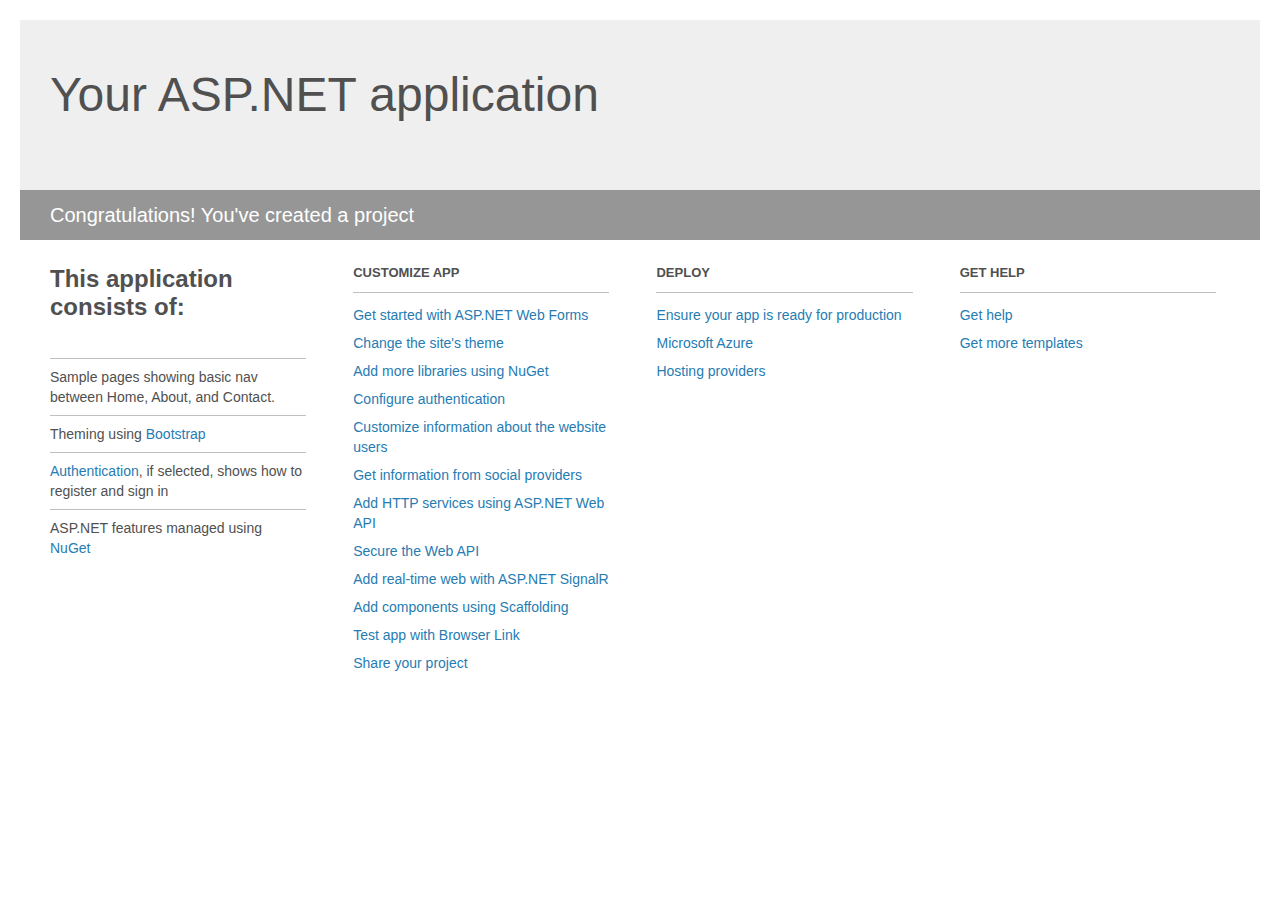
<file: MTWIN/Project_Readme.html>
﻿<!DOCTYPE html>
<html lang="en">
<head>
    <meta charset="utf-8" />
    <title>Your ASP.NET application</title>
    <style>
        body {
            background: #fff;
            color: #505050;
            font: 14px 'Segoe UI', tahoma, arial, helvetica, sans-serif;
            margin: 20px;
            padding: 0;
        }

        #header {
            background: #efefef;
            padding: 0;
        }

        h1 {
            font-size: 48px;
            font-weight: normal;
            margin: 0;
            padding: 0 30px;
            line-height: 150px;
        }

        p {
            font-size: 20px;
            color: #fff;
            background: #969696;
            padding: 0 30px;
            line-height: 50px;
        }

        #main {
            padding: 5px 30px;
        }

        .section {
            width: 21.7%;
            float: left;
            margin: 0 0 0 4%;
        }

            .section h2 {
                font-size: 13px;
                text-transform: uppercase;
                margin: 0;
                border-bottom: 1px solid silver;
                padding-bottom: 12px;
                margin-bottom: 8px;
            }

            .section.first {
                margin-left: 0;
            }

                .section.first h2 {
                    font-size: 24px;
                    text-transform: none;
                    margin-bottom: 25px;
                    border: none;
                }

                .section.first li {
                    border-top: 1px solid silver;
                    padding: 8px 0;
                }

            .section.last {
                margin-right: 0;
            }

        ul {
            list-style: none;
            padding: 0;
            margin: 0;
            line-height: 20px;
        }

        li {
            padding: 4px 0;
        }

        a {
            color: #267cb2;
            text-decoration: none;
        }

            a:hover {
                text-decoration: underline;
            }
    </style>
</head>
<body>

    <div id="header">
        <h1>Your ASP.NET application</h1>
        <p>Congratulations! You've created a project</p>
    </div>

    <div id="main">
        <div class="section first">
            <h2>This application consists of:</h2>
            <ul>
                <li>Sample pages showing basic nav between Home, About, and Contact.</li>
                <li>Theming using <a href="http://go.microsoft.com/fwlink/?LinkID=320754">Bootstrap</a></li>
                <li><a href="http://go.microsoft.com/fwlink/?LinkID=320755">Authentication</a>, if selected, shows how to register and sign in</li>
                <li>ASP.NET features managed using <a href="http://go.microsoft.com/fwlink/?LinkID=320775">NuGet</a></li>
            </ul>
        </div>

        <div class="section">
            <h2>Customize app</h2>
            <ul>
                <li><a href="http://go.microsoft.com/fwlink/?LinkID=320774">Get started with ASP.NET Web Forms</a></li>
                <li><a href="http://go.microsoft.com/fwlink/?LinkID=320758">Change the site's theme</a></li>
                <li><a href="http://go.microsoft.com/fwlink/?LinkID=320759">Add more libraries using NuGet</a></li>
                <li><a href="http://go.microsoft.com/fwlink/?LinkID=320776">Configure authentication</a></li>
                <li><a href="http://go.microsoft.com/fwlink/?LinkID=320761">Customize information about the website users</a></li>
                <li><a href="http://go.microsoft.com/fwlink/?LinkID=320762">Get information from social providers</a></li>
                <li><a href="http://go.microsoft.com/fwlink/?LinkID=320763">Add HTTP services using ASP.NET Web API</a></li>
                <li><a href="http://go.microsoft.com/fwlink/?LinkID=320764">Secure the Web API</a></li>
                <li><a href="http://go.microsoft.com/fwlink/?LinkID=320765">Add real-time web with ASP.NET SignalR</a></li>
                <li><a href="http://go.microsoft.com/fwlink/?LinkID=320766">Add components using Scaffolding</a></li>
                <li><a href="http://go.microsoft.com/fwlink/?LinkID=320767">Test app with Browser Link</a></li>
                <li><a href="http://go.microsoft.com/fwlink/?LinkID=320768">Share your project</a></li>
            </ul>
        </div>

        <div class="section">
            <h2>Deploy</h2>
            <ul>
                <li><a href="http://go.microsoft.com/fwlink/?LinkID=320769">Ensure your app is ready for production</a></li>
                <li><a href="http://go.microsoft.com/fwlink/?LinkID=320770">Microsoft Azure</a></li>
                <li><a href="http://go.microsoft.com/fwlink/?LinkID=320771">Hosting providers</a></li>
            </ul>
        </div>

        <div class="section last">
            <h2>Get help</h2>
            <ul>
                <li><a href="http://go.microsoft.com/fwlink/?LinkID=320772">Get help</a></li>
                <li><a href="http://go.microsoft.com/fwlink/?LinkID=320773">Get more templates</a></li>
            </ul>
        </div>
    </div>
</body>
</html>
</file>
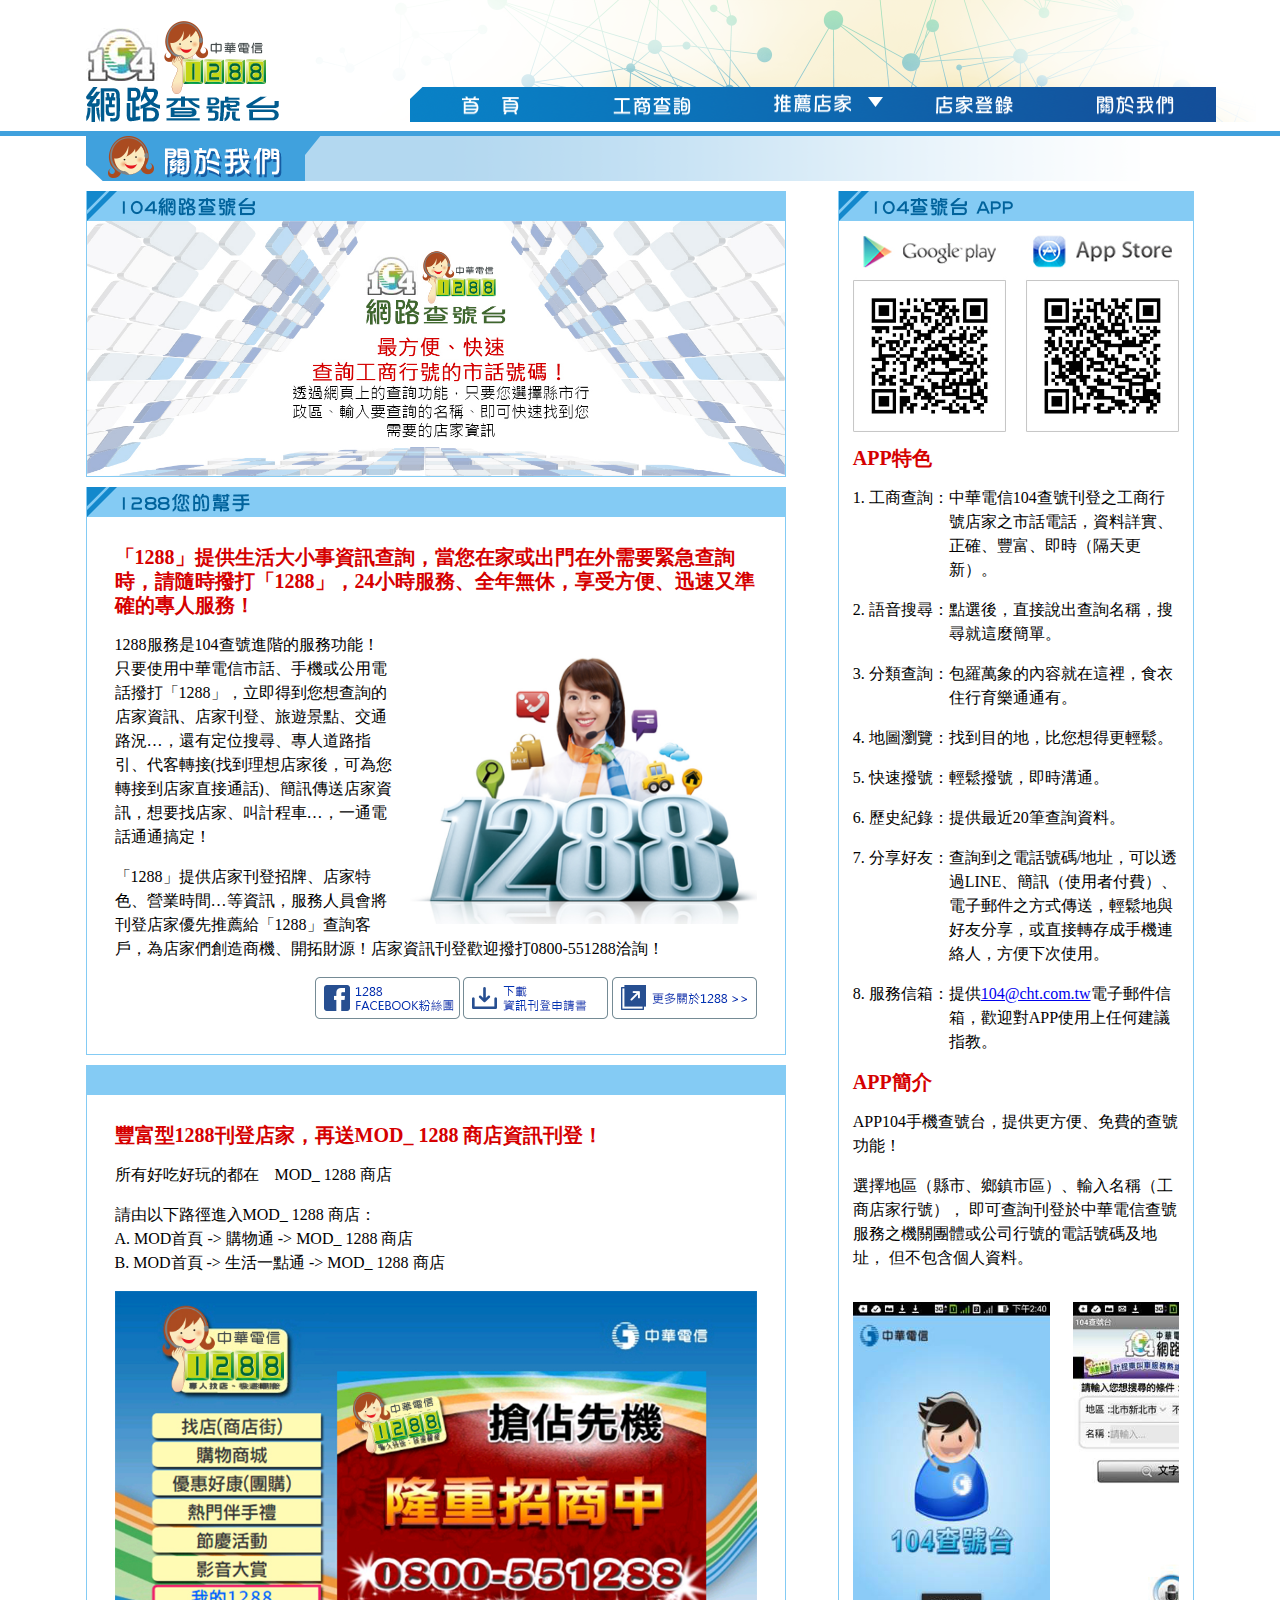
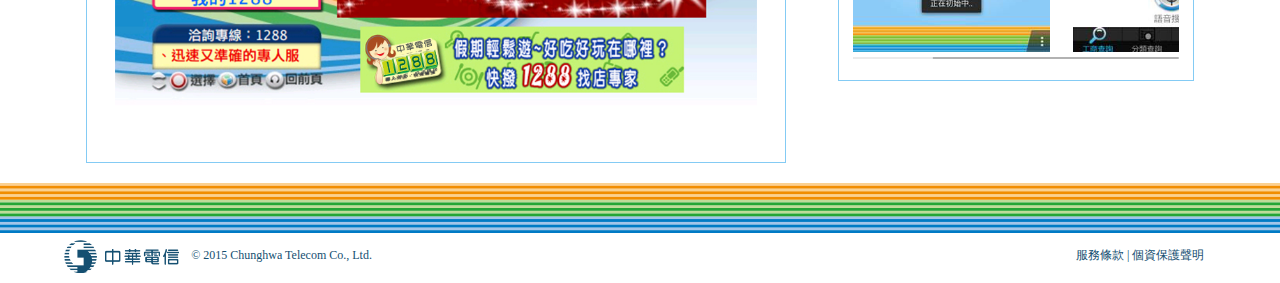
<file: 104_150526/html/about.htm>
<!doctype html>
<!--[if lt IE 7]> <html class="ie6 oldie"> <![endif]-->
<!--[if IE 7]>    <html class="ie7 oldie"> <![endif]-->
<!--[if IE 8]>    <html class="ie8 oldie"> <![endif]-->
<!--[if gt IE 8]><!--> <html class="">
<!--<![endif]-->
<head>
<meta charset="utf-8">
<meta name="viewport" content="width=device-width, initial-scale=1">
<title>關於我們 | 104網路查號台</title>
<link href="css/boilerplate.css" rel="stylesheet" type="text/css">
<link href="css/style.css" rel="stylesheet" type="text/css">
<!-- 
To learn more about the conditional comments around the html tags at the top of the file:
paulirish.com/2008/conditional-stylesheets-vs-css-hacks-answer-neither/

Do the following if you're using your customized build of modernizr (http://www.modernizr.com/):
* insert the link to your js here
* remove the link below to the html5shiv
* add the "no-js" class to the html tags at the top
* you can also remove the link to respond.min.js if you included the MQ Polyfill in your modernizr build 
-->
<!--[if lt IE 9]>
<script src="http://html5shiv.googlecode.com/svn/trunk/html5.js"></script>
<![endif]-->
<script src="js/respond.min.js"></script>
<script src="js/jquery-1.11.3.min.js"></script>
<link href="css/jquery.mCustomScrollbar.css" rel="stylesheet" type="text/css">
</head>
<body>
<div id="header" class="clearfix">
	<div class="header">
    	<div class="logo"><a href="index.htm"><img src="images/common/logo-104.png" alt="logo"/></a>
    <!--這是版面 Div 標籤「logo」的內容--></div>
    <!--這是版面 Div 標籤「header」的內容--></div>
<!--這是版面 Div 標籤「header」的內容--></div>
<div id="mainMenu" class="clearfix ">
	<div class="mainMenu">
    <div class="menuSwitch"><a href="#">主選單<i>icon</i></a></div>
	<ul id="menu">
        <li class="menu1"><a href="index.htm">首頁</a></li>
        <li class="menu2"><a href="query.htm">工商查詢</a></li>
        <li class="menu3"><p>推薦店家</p>
        	<ul>
            	<li><a href="store_list.htm">美食餐飲</a></li>
                <li><a href="store_list.htm">休閒購物</a></li>
                <li><a href="store_list.htm">居家生活</a></li>
                <li><a href="store_list.htm">藝文工商</a></li>
                <li><a href="store_list.htm">計程車行</a></li>
            </ul>
        </li>
        <li class="menu4"><a href="register.htm">店家登錄</a></li>
        <li class="menu5"><a href="about.htm">關於我們</a></li>
        <li class="menu6"><a href="rules.htm">服務條款</a></li>
        <li class="menu7"><a href="privacy.htm">個資保護聲明</a></li>
    </ul>
    <!--這是版面 Div 標籤「mainMenu」的內容--></div>
<!--這是版面 Div 標籤「mainMenu」的內容--></div>
	<div class="gridContainer clearfix">
      <h1 class="head about">關於我們</h1>
   	  <div class="container">
       	<div class="aboutBlock right">
       	  <div class="head app">104查號台 APP<!--這是版面 Div 標籤「head」的內容--></div>
                <div class="content">
               	  <img src="images/about/QRcode.jpg" alt=""/>
                  <h1>APP特色</h1>
                  <div class="listStyle1">
                  	<p>1. 工商查詢：中華電信104查號刊登之工商行號店家之市話電話，資料詳實、正確、豐富、即時（隔天更新）。</p>
                    <p>2. 語音搜尋：點選後，直接說出查詢名稱，搜尋就這麼簡單。</p>
                    <p>3. 分類查詢：包羅萬象的內容就在這裡，食衣住行育樂通通有。</p>
                    <p>4. 地圖瀏覽：找到目的地，比您想得更輕鬆。</p>
                    <p>5. 快速撥號：輕鬆撥號，即時溝通。</p>
                    <p>6. 歷史紀錄：提供最近20筆查詢資料。</p>
                    <p>7. 分享好友：查詢到之電話號碼/地址，可以透過LINE、簡訊（使用者付費）、電子郵件之方式傳送，輕鬆地與好友分享，或直接轉存成手機連絡人，方便下次使用。</p>
                    <p>8. 服務信箱：提供<a href="mailto:104@cht.com.tw">104@cht.com.tw</a>電子郵件信箱，歡迎對APP使用上任何建議指教。</p>
                  </div>
                  <h1>APP簡介</h1>
                  <p>APP104手機查號台，提供更方便、免費的查號功能！</p>
                  <p>選擇地區（縣市、鄉鎮市區）、輸入名稱（工商店家行號）， 即可查詢刊登於中華電信查號服務之機關團體或公司行號的電話號碼及地址， 但不包含個人資料。</p>
                  <div id="appPicBox" data-mcs-axis="x">
                  	<p><img src="images/about/App104Func-01.jpg" alt=""/></p>
                    <p><img src="images/about/App104Func-02.jpg" alt=""/></p>
                    <p><img src="images/about/App104Func-15.jpg" alt=""/></p>
                    <p><img src="images/about/App104Func-18.jpg" alt=""/></p>
                    <p><img src="images/about/App104Func-24.jpg" alt=""/></p>
                    <p><img src="images/about/App104Func-30.jpg" alt=""/></p>
                    
                  <!--這是版面 Div 標籤的內容--></div>
                  <!--這是版面 Div 標籤「content」的內容--></div>
        <!--這是版面 Div 標籤「aboutBlock」的內容--></div>
        
        <div class="aboutBlock">
       	  <div class="head h104">104網路查號台<!--這是版面 Div 標籤「head」的內容--></div>
               	  <img src="images/about/image_104.jpg" alt=""/>
        <!--這是版面 Div 標籤「aboutBlock」的內容--></div>
        
        <div class="aboutBlock">
       	  <div class="head h1288">1288您的幫手<!--這是版面 Div 標籤「head」的內容--></div>
                <div class="content">
               	  
                  <h1 class="first">「1288」提供生活大小事資訊查詢，當您在家或出門在外需要緊急查詢時，請隨時撥打「1288」，24小時服務、全年無休，享受方便、迅速又準確的專人服務！</h1>
                  <p><img src="images/about/image_1288.jpg" alt="" class="imgPos1"/>1288服務是104查號進階的服務功能！只要使用中華電信市話、手機或公用電話撥打「1288」，立即得到您想查詢的店家資訊、店家刊登、旅遊景點、交通路況…，還有定位搜尋、專人道路指引、代客轉接(找到理想店家後，可為您轉接到店家直接通話)、簡訊傳送店家資訊，想要找店家、叫計程車…，一通電話通通搞定！</p>
                  <p>「1288」提供店家刊登招牌、店家特色、營業時間…等資訊，服務人員會將刊登店家優先推薦給「1288」查詢客戶，為店家們創造商機、開拓財源！店家資訊刊登歡迎撥打0800-551288洽詢！</p>
</p>
                  <div class="links_1288">
                  	<ul>
                    	<li class="btn_fb"><a href="https://www.facebook.com/cht1288" target="_blank">1288 FACEBOOK粉絲團</a></li>
                        <li class="btn_download"><a href="http://www.cht.com.tw/personal/upload/files/1288apply-1040202.pdf" target="_blank">下載資訊刊登申請書</a></li>
                        <li class="btn_1288"><a href="http://www.cht.com.tw/personal/1288.html" target="_blank">更多關於1288 &gt;&gt;</a></li>
                    </ul>
                  </div>
                  <div class="clear"></div>
                  <!--這是版面 Div 標籤「content」的內容--></div>
        <!--這是版面 Div 標籤「aboutBlock」的內容--></div>
        
        <div class="aboutBlock">
       	  <div class="head mod">MOD_ 1288 商店<!--這是版面 Div 標籤「head」的內容--></div>
          <div class="content">
               	  
                  <h1 class="first">豐富型1288刊登店家，再送MOD_ 1288 商店資訊刊登！</h1>
                  <p>所有好吃好玩的都在　MOD_ 1288 商店</p>
            <p>請由以下路徑進入MOD_ 1288 商店： <br>
                  A. MOD首頁 -&gt; 購物通 -&gt; MOD_ 1288 商店<br>
            B. MOD首頁 -&gt; 生活一點通 -&gt; MOD_ 1288 商店</p>
            <p style="text-align:center">
       	    <img src="images/about/image_mod.jpg" alt=""/> </p>
            <!--這是版面 Div 標籤「content」的內容--></div>
        <!--這是版面 Div 標籤「aboutBlock」的內容--></div>
        
        <div class="clear"></div>
        <!--這是版面 Div 標籤「container」的內容--></div>
	</div>
<div id="footer" class="fluid ">
  <div class="footer">
    	<div class="links"><a href="rules.htm">服務條款</a> | <a href="privacy.htm">個資保護聲明</a>
        <!--這是版面 Div 標籤「links」的內容--></div>
        <div class="logo"><a href="#" target="_blank"><img src="images/common/logo-cht.png" alt=""/></a>
   	  	<!--這是版面 Div 標籤「logo」的內容--></div>
   		<div class="copy">&copy; 2015 Chunghwa Telecom Co., Ltd.<!--這是版面 Div 標籤「copy」的內容--></div>

        <div class="clear"></div>
  <!--這是版面 Div 標籤「footer」的內容--></div>
<!--這是版面 Div 標籤「footer」的內容--></div>

<script src="js/jquery-ui.js"></script>
<script src="js/menu.js"></script>
<script src="js/jquery.mCustomScrollbar.concat.min.js"></script>
<script>
    (function($){
        $(window).load(function(){
            $("#appPicBox").mCustomScrollbar({
				axis: "x",
				autoExpandScrollbar:true,
				advanced:{autoExpandHorizontalScroll:true}
				});
        });
    })(jQuery);
</script>
</body>
</html>
</file>
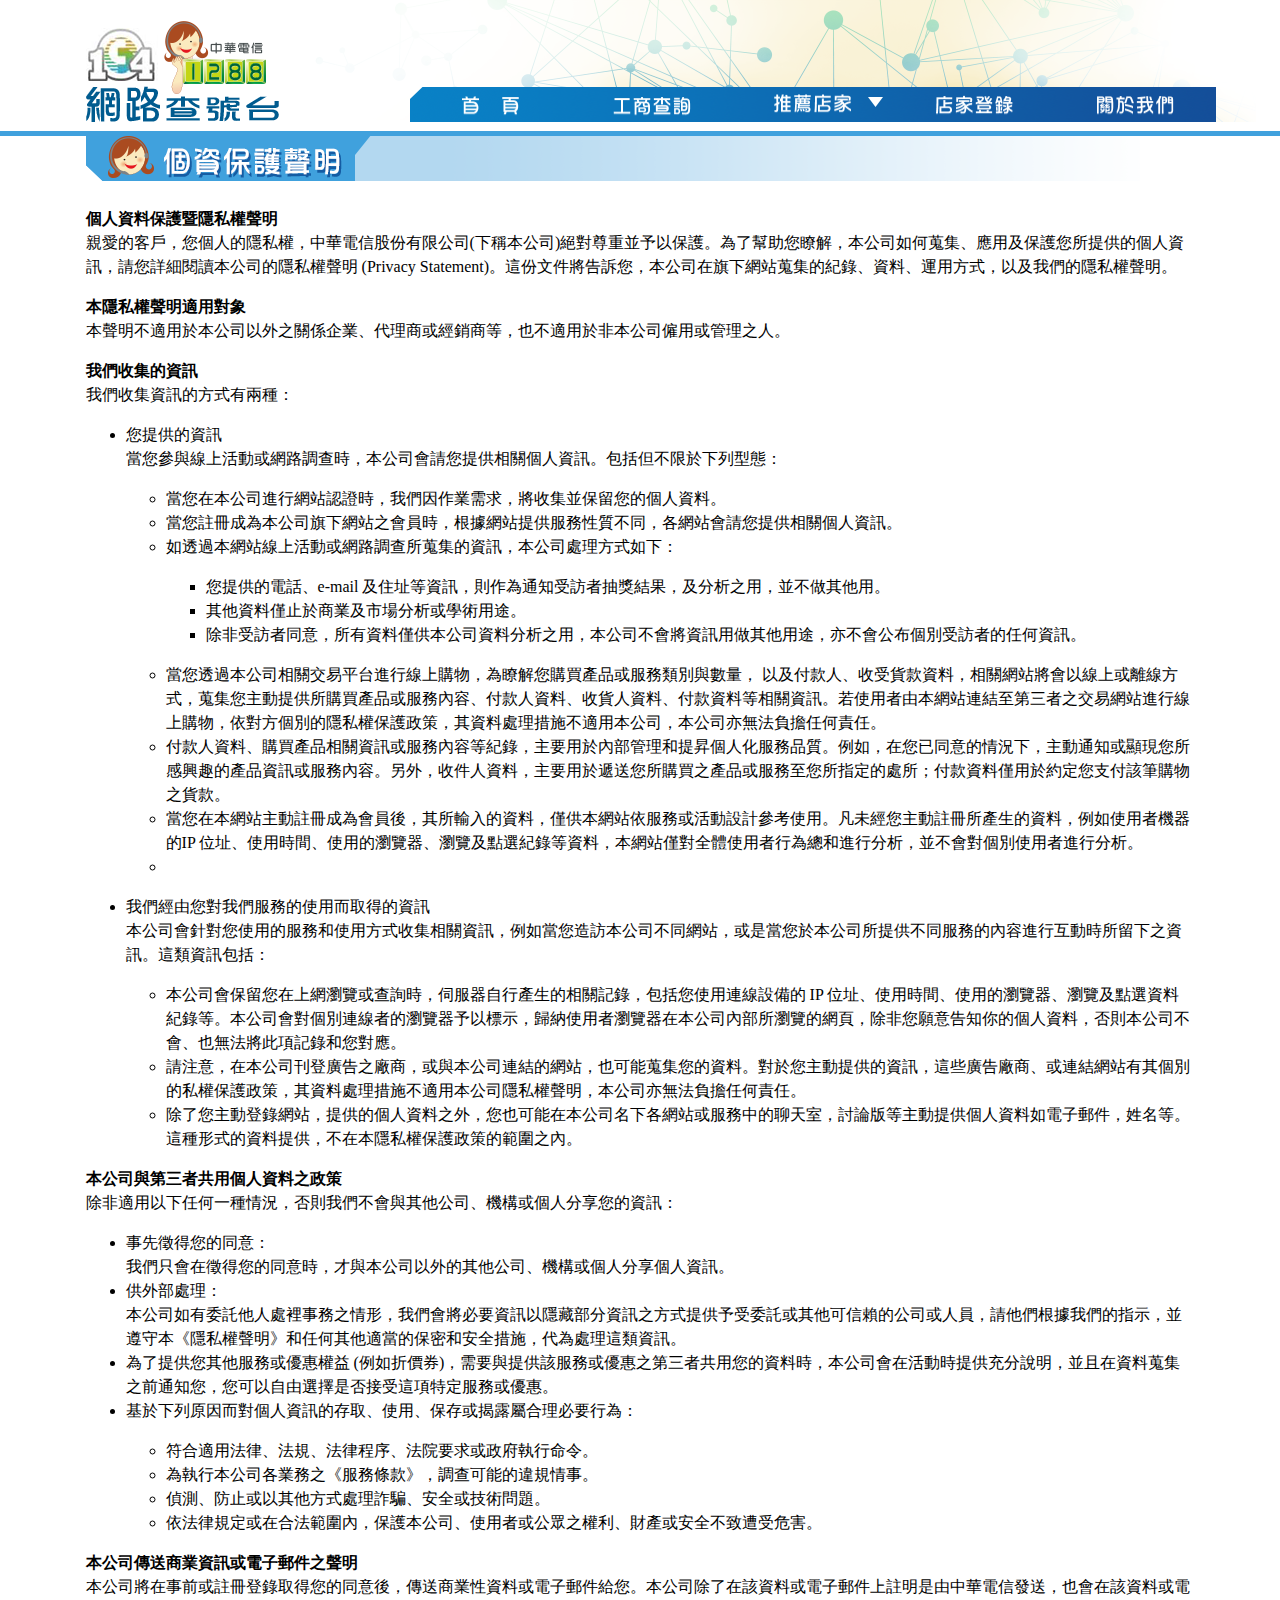
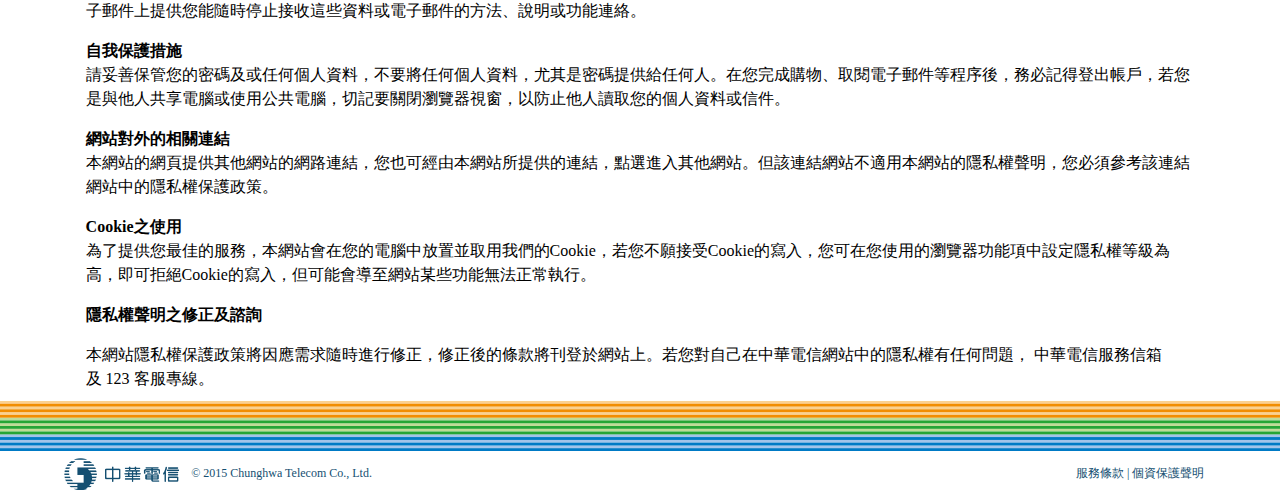
<file: 104_150526/html/privacy.htm>
<!doctype html>
<!--[if lt IE 7]> <html class="ie6 oldie"> <![endif]-->
<!--[if IE 7]>    <html class="ie7 oldie"> <![endif]-->
<!--[if IE 8]>    <html class="ie8 oldie"> <![endif]-->
<!--[if gt IE 8]><!--> <html class="">
<!--<![endif]-->
<head>
<meta charset="utf-8">
<meta name="viewport" content="width=device-width, initial-scale=1">
<title>個資保護聲明 | 104網路查號台</title>
<link href="css/boilerplate.css" rel="stylesheet" type="text/css">
<link href="css/style.css" rel="stylesheet" type="text/css">
<!-- 
To learn more about the conditional comments around the html tags at the top of the file:
paulirish.com/2008/conditional-stylesheets-vs-css-hacks-answer-neither/

Do the following if you're using your customized build of modernizr (http://www.modernizr.com/):
* insert the link to your js here
* remove the link below to the html5shiv
* add the "no-js" class to the html tags at the top
* you can also remove the link to respond.min.js if you included the MQ Polyfill in your modernizr build 
-->
<!--[if lt IE 9]>
<script src="http://html5shiv.googlecode.com/svn/trunk/html5.js"></script>
<![endif]-->
<script src="js/respond.min.js"></script>
<script src="js/jquery-1.11.3.min.js"></script>
</head>
<body>
<div id="header" class="clearfix">
	<div class="header">
    	<div class="logo"><a href="index.htm"><img src="images/common/logo-104.png" alt="logo"/></a>
    <!--這是版面 Div 標籤「logo」的內容--></div>
    <!--這是版面 Div 標籤「header」的內容--></div>
<!--這是版面 Div 標籤「header」的內容--></div>
<div id="mainMenu" class="clearfix ">
	<div class="mainMenu">
    <div class="menuSwitch"><a href="#">主選單<i>icon</i></a></div>
	<ul id="menu">
        <li class="menu1"><a href="index.htm">首頁</a></li>
        <li class="menu2"><a href="query.htm">工商查詢</a></li>
        <li class="menu3"><p>推薦店家</p>
        	<ul>
            	<li><a href="store_list.htm">美食餐飲</a></li>
                <li><a href="store_list.htm">休閒購物</a></li>
                <li><a href="store_list.htm">居家生活</a></li>
                <li><a href="store_list.htm">藝文工商</a></li>
                <li><a href="store_list.htm">計程車行</a></li>
            </ul>
        </li>
        <li class="menu4"><a href="register.htm">店家登錄</a></li>
        <li class="menu5"><a href="about.htm">關於我們</a></li>
        <li class="menu6"><a href="rules.htm">服務條款</a></li>
        <li class="menu7"><a href="privacy.htm">個資保護聲明</a></li>
    </ul>
    <!--這是版面 Div 標籤「mainMenu」的內容--></div>
<!--這是版面 Div 標籤「mainMenu」的內容--></div>
	<div class="gridContainer clearfix">
      <h1 class="head privacy">個資保護聲明</h1>
   	  <div class="container">
       	<p><strong>個人資料保護暨隱私權聲明</strong><strong> </strong><br>
       	  親愛的客戶，您個人的隱私權，中華電信股份有限公司(下稱本公司)絕對尊重並予以保護。為了幫助您瞭解，本公司如何蒐集、應用及保護您所提供的個人資訊，請您詳細閱讀本公司的隱私權聲明 (Privacy Statement)。這份文件將告訴您，本公司在旗下網站蒐集的紀錄、資料、運用方式，以及我們的隱私權聲明。 </p>
        <p><strong>本隱私權聲明適用對象</strong><strong> </strong><br>
          本聲明不適用於本公司以外之關係企業、代理商或經銷商等，也不適用於非本公司僱用或管理之人。 </p>
        <p><strong>我們收集的資訊</strong><strong> </strong><br>
          我們收集資訊的方式有兩種： </p>
        <ul>
          <li>您提供的資訊&nbsp;<br>
            當您參與線上活動或網路調查時，本公司會請您提供相關個人資訊。包括但不限於下列型態： </li>
          <ul>
            <li>當您在本公司進行網站認證時，我們因作業需求，將收集並保留您的個人資料。 </li>
            <li>當您註冊成為本公司旗下網站之會員時，根據網站提供服務性質不同，各網站會請您提供相關個人資訊。 </li>
            <li>如透過本網站線上活動或網路調查所蒐集的資訊，本公司處理方式如下： </li>
            <ul>
              <li>您提供的電話、e-mail 及住址等資訊，則作為通知受訪者抽獎結果，及分析之用，並不做其他用。 </li>
              <li>其他資料僅止於商業及市場分析或學術用途。 </li>
              <li>除非受訪者同意，所有資料僅供本公司資料分析之用，本公司不會將資訊用做其他用途，亦不會公布個別受訪者的任何資訊。 </li>
            </ul>
            <li>當您透過本公司相關交易平台進行線上購物，為瞭解您購買產品或服務類別與數量， 以及付款人、收受貨款資料，相關網站將會以線上或離線方式，蒐集您主動提供所購買產品或服務內容、付款人資料、收貨人資料、付款資料等相關資訊。若使用者由本網站連結至第三者之交易網站進行線上購物，依對方個別的隱私權保護政策，其資料處理措施不適用本公司，本公司亦無法負擔任何責任。 </li>
            <li>付款人資料、購買產品相關資訊或服務內容等紀錄，主要用於內部管理和提昇個人化服務品質。例如，在您已同意的情況下，主動通知或顯現您所感興趣的產品資訊或服務內容。另外，收件人資料，主要用於遞送您所購買之產品或服務至您所指定的處所；付款資料僅用於約定您支付該筆購物之貨款。 </li>
            <li>當您在本網站主動註冊成為會員後，其所輸入的資料，僅供本網站依服務或活動設計參考使用。凡未經您主動註冊所產生的資料，例如使用者機器的IP 位址、使用時間、使用的瀏覽器、瀏覽及點選紀錄等資料，本網站僅對全體使用者行為總和進行分析，並不會對個別使用者進行分析。 </li>
            <li>&nbsp;</li>
          </ul>
          <li>我們經由您對我們服務的使用而取得的資訊&nbsp;<br>
            本公司會針對您使用的服務和使用方式收集相關資訊，例如當您造訪本公司不同網站，或是當您於本公司所提供不同服務的內容進行互動時所留下之資訊。這類資訊包括： </li>
          <ul>
            <li>本公司會保留您在上網瀏覽或查詢時，伺服器自行產生的相關記錄，包括您使用連線設備的 IP 位址、使用時間、使用的瀏覽器、瀏覽及點選資料紀錄等。本公司會對個別連線者的瀏覽器予以標示，歸納使用者瀏覽器在本公司內部所瀏覽的網頁，除非您願意告知你的個人資料，否則本公司不會、也無法將此項記錄和您對應。 </li>
            <li>請注意，在本公司刊登廣告之廠商，或與本公司連結的網站，也可能蒐集您的資料。對於您主動提供的資訊，這些廣告廠商、或連結網站有其個別的私權保護政策，其資料處理措施不適用本公司隱私權聲明，本公司亦無法負擔任何責任。 </li>
            <li>除了您主動登錄網站，提供的個人資料之外，您也可能在本公司名下各網站或服務中的聊天室，討論版等主動提供個人資料如電子郵件，姓名等。這種形式的資料提供，不在本隱私權保護政策的範圍之內。 </li>
          </ul>
        </ul>
        <p><strong>本公司與第三者共用個人資料之政策</strong><strong> </strong><br>
          除非適用以下任何一種情況，否則我們不會與其他公司、機構或個人分享您的資訊： </p>
        <ul>
          <li>事先徵得您的同意：<br>
            我們只會在徵得您的同意時，才與本公司以外的其他公司、機構或個人分享個人資訊。 </li>
          <li>供外部處理：<br>
            本公司如有委託他人處裡事務之情形，我們會將必要資訊以隱藏部分資訊之方式提供予受委託或其他可信賴的公司或人員，請他們根據我們的指示，並遵守本《隱私權聲明》和任何其他適當的保密和安全措施，代為處理這類資訊。 </li>
          <li>為了提供您其他服務或優惠權益 (例如折價券)，需要與提供該服務或優惠之第三者共用您的資料時，本公司會在活動時提供充分說明，並且在資料蒐集之前通知您，您可以自由選擇是否接受這項特定服務或優惠。 </li>
          <li>基於下列原因而對個人資訊的存取、使用、保存或揭露屬合理必要行為： </li>
          <ul>
            <li>符合適用法律、法規、法律程序、法院要求或政府執行命令。 </li>
            <li>為執行本公司各業務之《服務條款》，調查可能的違規情事。 </li>
            <li>偵測、防止或以其他方式處理詐騙、安全或技術問題。 </li>
            <li>依法律規定或在合法範圍內，保護本公司、使用者或公眾之權利、財產或安全不致遭受危害。 </li>
          </ul>
        </ul>
        <p><strong>本公司傳送商業資訊或電子郵件之聲明</strong><strong> </strong><br>
          本公司將在事前或註冊登錄取得您的同意後，傳送商業性資料或電子郵件給您。本公司除了在該資料或電子郵件上註明是由中華電信發送，也會在該資料或電子郵件上提供您能隨時停止接收這些資料或電子郵件的方法、說明或功能連絡。 </p>
        <p><strong>自我保護措施</strong><strong> </strong><br>
          請妥善保管您的密碼及或任何個人資料，不要將任何個人資料，尤其是密碼提供給任何人。在您完成購物、取閱電子郵件等程序後，務必記得登出帳戶，若您是與他人共享電腦或使用公共電腦，切記要關閉瀏覽器視窗，以防止他人讀取您的個人資料或信件。 </p>
        <p><strong>網站對外的相關連結</strong><strong> </strong><br>
          本網站的網頁提供其他網站的網路連結，您也可經由本網站所提供的連結，點選進入其他網站。但該連結網站不適用本網站的隱私權聲明，您必須參考該連結網站中的隱私權保護政策。 </p>
        <p><strong>Cookie</strong><strong>之使用</strong><strong> </strong><br>
          為了提供您最佳的服務，本網站會在您的電腦中放置並取用我們的Cookie，若您不願接受Cookie的寫入，您可在您使用的瀏覽器功能項中設定隱私權等級為高，即可拒絕Cookie的寫入，但可能會導至網站某些功能無法正常執行。 </p>
        <p><strong>隱私權聲明之修正及諮詢</strong><strong> </strong></p>
本網站隱私權保護政策將因應需求隨時進行修正，修正後的條款將刊登於網站上。若您對自己在中華電信網站中的隱私權有任何問題，&nbsp;中華電信服務信箱及&nbsp;123 客服專線。
        
<div class="clear"></div>
        <!--這是版面 Div 標籤「container」的內容--></div>
	</div>
<div id="footer" class="fluid ">
  <div class="footer">
    	<div class="links"><a href="rules.htm">服務條款</a> | <a href="privacy.htm">個資保護聲明</a>
        <!--這是版面 Div 標籤「links」的內容--></div>
        <div class="logo"><a href="#" target="_blank"><img src="images/common/logo-cht.png" alt=""/></a>
   	  	<!--這是版面 Div 標籤「logo」的內容--></div>
   		<div class="copy">&copy; 2015 Chunghwa Telecom Co., Ltd.<!--這是版面 Div 標籤「copy」的內容--></div>

        <div class="clear"></div>
  <!--這是版面 Div 標籤「footer」的內容--></div>
<!--這是版面 Div 標籤「footer」的內容--></div>

<script src="js/jquery-ui.js"></script>
<script src="js/menu.js"></script>
</body>
</html>
</file>
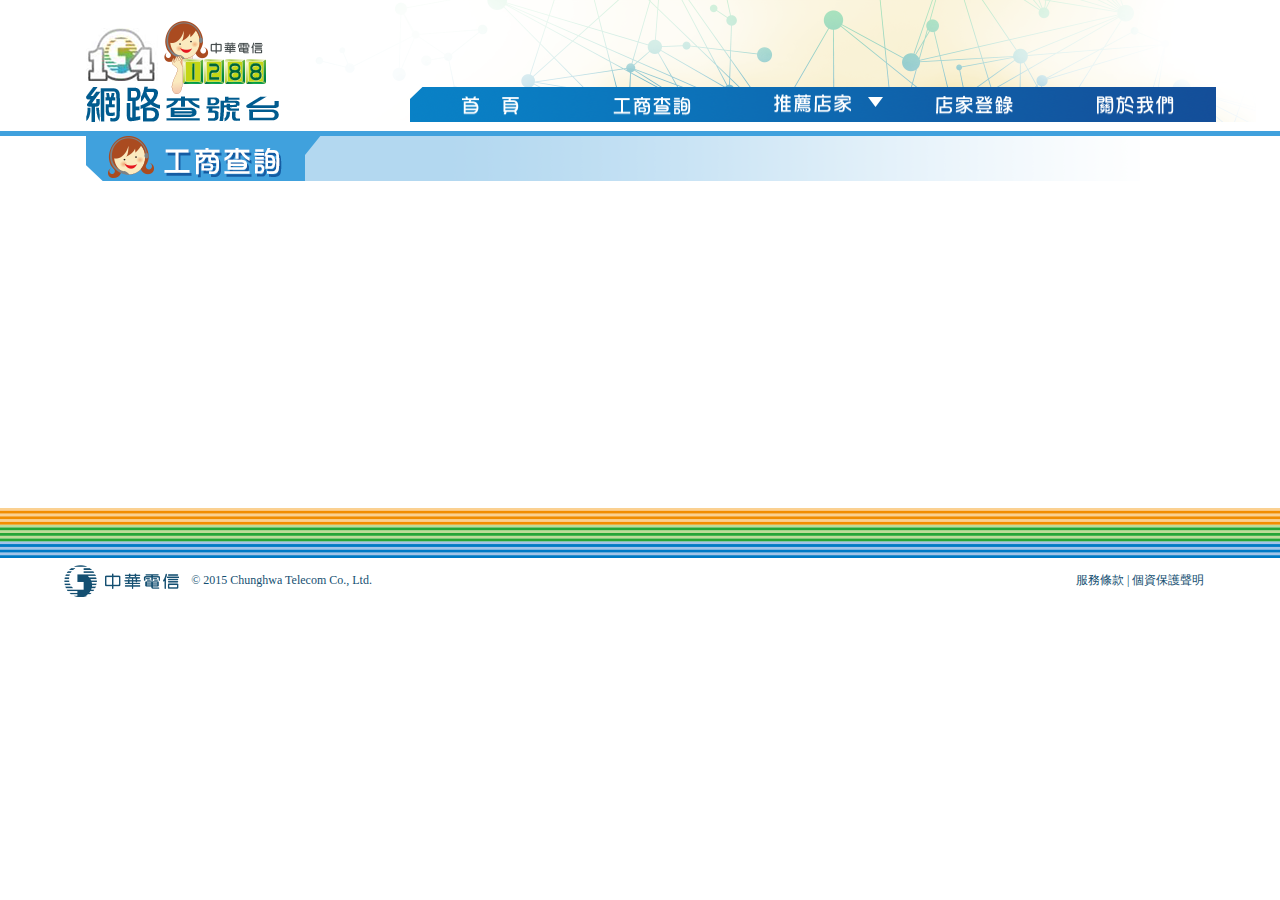
<file: 104_150526/html/query.htm>
<!doctype html>
<!--[if lt IE 7]> <html class="ie6 oldie"> <![endif]-->
<!--[if IE 7]>    <html class="ie7 oldie"> <![endif]-->
<!--[if IE 8]>    <html class="ie8 oldie"> <![endif]-->
<!--[if gt IE 8]><!--> <html class="">
<!--<![endif]-->
<head>
<meta charset="utf-8">
<meta name="viewport" content="width=device-width, initial-scale=1">
<title>工商查詢 | 104網路查號台</title>
<link href="css/boilerplate.css" rel="stylesheet" type="text/css">
<link href="css/style.css" rel="stylesheet" type="text/css">
<!-- 
To learn more about the conditional comments around the html tags at the top of the file:
paulirish.com/2008/conditional-stylesheets-vs-css-hacks-answer-neither/

Do the following if you're using your customized build of modernizr (http://www.modernizr.com/):
* insert the link to your js here
* remove the link below to the html5shiv
* add the "no-js" class to the html tags at the top
* you can also remove the link to respond.min.js if you included the MQ Polyfill in your modernizr build 
-->
<!--[if lt IE 9]>
<script src="http://html5shiv.googlecode.com/svn/trunk/html5.js"></script>
<![endif]-->
<script src="js/respond.min.js"></script>
<script src="js/jquery-1.11.3.min.js"></script>
<link href="css/jquery.mCustomScrollbar.css" rel="stylesheet" type="text/css">
</head>
<body>
<div id="header" class="clearfix">
	<div class="header">
    	<div class="logo"><a href="index.htm"><img src="images/common/logo-104.png" alt="logo"/></a>
    <!--這是版面 Div 標籤「logo」的內容--></div>
    <!--這是版面 Div 標籤「header」的內容--></div>
<!--這是版面 Div 標籤「header」的內容--></div>
<div id="mainMenu" class="clearfix ">
	<div class="mainMenu">
    <div class="menuSwitch"><a href="#">主選單<i>icon</i></a></div>
	<ul id="menu">
        <li class="menu1"><a href="index.htm">首頁</a></li>
        <li class="menu2"><a href="query.htm">工商查詢</a></li>
        <li class="menu3"><p>推薦店家</p>
        	<ul>
            	<li><a href="store_list.htm">美食餐飲</a></li>
                <li><a href="store_list.htm">休閒購物</a></li>
                <li><a href="store_list.htm">居家生活</a></li>
                <li><a href="store_list.htm">藝文工商</a></li>
                <li><a href="store_list.htm">計程車行</a></li>
            </ul>
        </li>
        <li class="menu4"><a href="register.htm">店家登錄</a></li>
        <li class="menu5"><a href="about.htm">關於我們</a></li>
        <li class="menu6"><a href="rules.htm">服務條款</a></li>
        <li class="menu7"><a href="privacy.htm">個資保護聲明</a></li>
    </ul>
    <!--這是版面 Div 標籤「mainMenu」的內容--></div>
<!--這是版面 Div 標籤「mainMenu」的內容--></div>
	<div class="gridContainer clearfix">
      <h1 class="head query">工商查詢</h1>
   	  <div class="container">
       	
        <iframe allowtransparency="true" frameborder="0" marginheight="0" marginwidth="0" style="width:100%; height:300px;" src="http://104.cht.com.tw/WebAP/Query.aspx"></iframe>
        
        <div class="clear"></div>
        <!--這是版面 Div 標籤「container」的內容--></div>
	</div>
<div id="footer" class="fluid ">
  <div class="footer">
    	<div class="links"><a href="rules.htm">服務條款</a> | <a href="privacy.htm">個資保護聲明</a>
        <!--這是版面 Div 標籤「links」的內容--></div>
        <div class="logo"><a href="#" target="_blank"><img src="images/common/logo-cht.png" alt=""/></a>
   	  	<!--這是版面 Div 標籤「logo」的內容--></div>
   		<div class="copy">&copy; 2015 Chunghwa Telecom Co., Ltd.<!--這是版面 Div 標籤「copy」的內容--></div>

        <div class="clear"></div>
  <!--這是版面 Div 標籤「footer」的內容--></div>
<!--這是版面 Div 標籤「footer」的內容--></div>

<script src="js/jquery-ui.js"></script>
<script src="js/menu.js"></script>
<script src="js/jquery.mCustomScrollbar.concat.min.js"></script>
<script>
    (function($){
        $(window).load(function(){
            $("#appPicBox").mCustomScrollbar({
				axis: "x",
				autoExpandScrollbar:true,
				advanced:{autoExpandHorizontalScroll:true}
				});
        });
    })(jQuery);
</script>
</body>
</html>
</file>
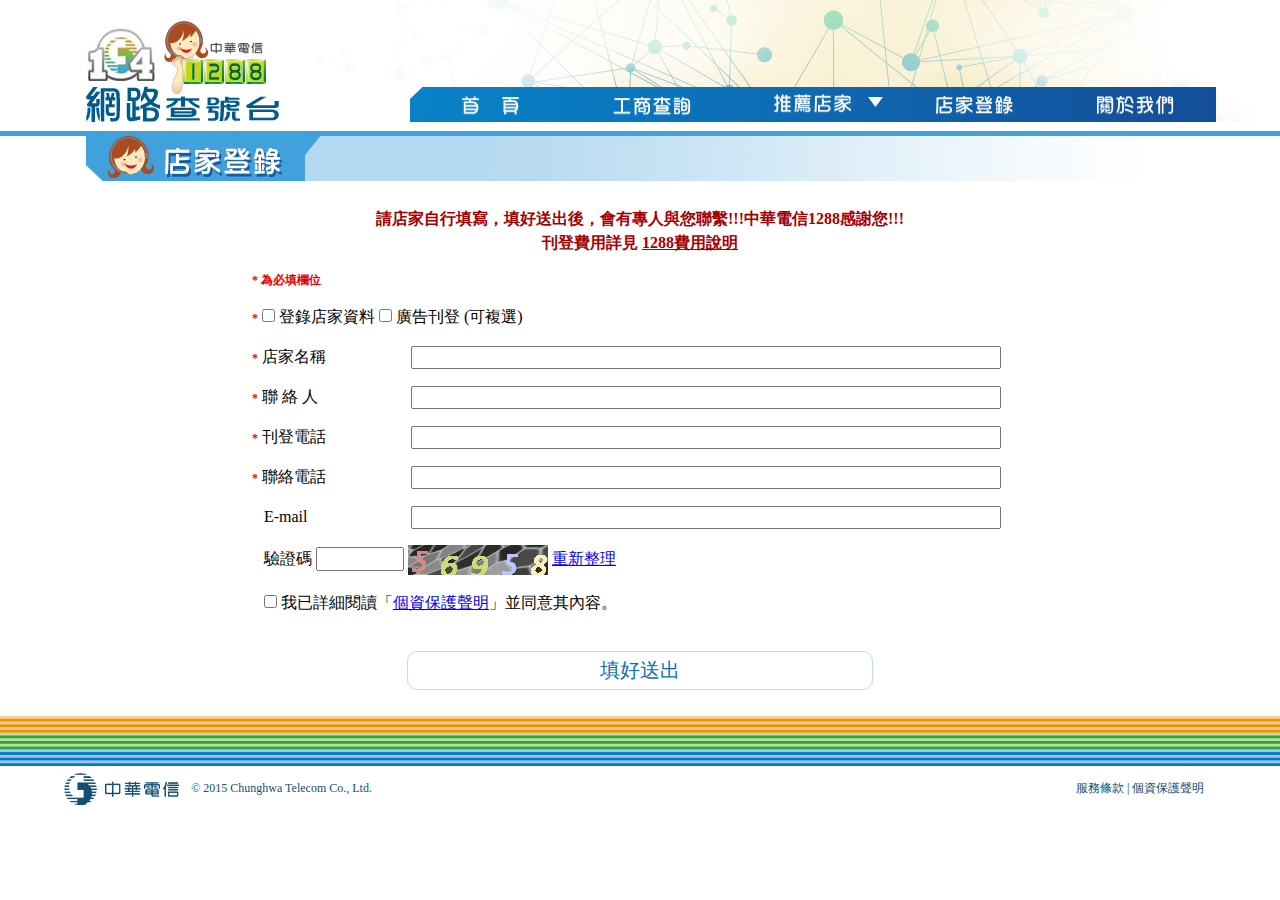
<file: 104_150526/html/register.htm>
<!doctype html>
<!--[if lt IE 7]> <html class="ie6 oldie"> <![endif]-->
<!--[if IE 7]>    <html class="ie7 oldie"> <![endif]-->
<!--[if IE 8]>    <html class="ie8 oldie"> <![endif]-->
<!--[if gt IE 8]><!--> <html class="">
<!--<![endif]-->
<head>
<meta charset="utf-8">
<meta name="viewport" content="width=device-width, initial-scale=1">
<title>店家登錄 | 104網路查號台</title>
<link href="css/boilerplate.css" rel="stylesheet" type="text/css">
<link href="css/style.css" rel="stylesheet" type="text/css">
<!-- 
To learn more about the conditional comments around the html tags at the top of the file:
paulirish.com/2008/conditional-stylesheets-vs-css-hacks-answer-neither/

Do the following if you're using your customized build of modernizr (http://www.modernizr.com/):
* insert the link to your js here
* remove the link below to the html5shiv
* add the "no-js" class to the html tags at the top
* you can also remove the link to respond.min.js if you included the MQ Polyfill in your modernizr build 
-->
<!--[if lt IE 9]>
<script src="http://html5shiv.googlecode.com/svn/trunk/html5.js"></script>
<![endif]-->
<script src="js/respond.min.js"></script>
<script src="js/jquery-1.11.3.min.js"></script>
</head>
<body>
<div id="header" class="clearfix">
	<div class="header">
    	<div class="logo"><a href="index.htm"><img src="images/common/logo-104.png" alt="logo"/></a>
    <!--這是版面 Div 標籤「logo」的內容--></div>
    <!--這是版面 Div 標籤「header」的內容--></div>
<!--這是版面 Div 標籤「header」的內容--></div>
<div id="mainMenu" class="clearfix ">
	<div class="mainMenu">
    <div class="menuSwitch"><a href="#">主選單<i>icon</i></a></div>
	<ul id="menu">
        <li class="menu1"><a href="index.htm">首頁</a></li>
        <li class="menu2"><a href="query.htm">工商查詢</a></li>
        <li class="menu3"><p>推薦店家</p>
        	<ul>
            	<li><a href="store_list.htm">美食餐飲</a></li>
                <li><a href="store_list.htm">休閒購物</a></li>
                <li><a href="store_list.htm">居家生活</a></li>
                <li><a href="store_list.htm">藝文工商</a></li>
                <li><a href="store_list.htm">計程車行</a></li>
            </ul>
        </li>
        <li class="menu4"><a href="register.htm">店家登錄</a></li>
        <li class="menu5"><a href="about.htm">關於我們</a></li>
        <li class="menu6"><a href="rules.htm">服務條款</a></li>
        <li class="menu7"><a href="privacy.htm">個資保護聲明</a></li>
    </ul>
    <!--這是版面 Div 標籤「mainMenu」的內容--></div>
<!--這是版面 Div 標籤「mainMenu」的內容--></div>
	<div class="gridContainer clearfix">
      <h1 class="head register">店家登錄</h1>
   	  <div class="container">
       	<p class="notice">請店家自行填寫，填好送出後，會有專人與您聯繫!!!中華電信1288感謝您!!!<br>
        刊登費用詳見 <a href="http://www.cht.com.tw/personal/1288-rate.html" target="_blank">1288費用說明</a></p>
        <form id="form1" name="form1" method="post" class="regForm">
        <p class="notice2">* 為必填欄位</p>
       	  <p>
        	  <span class="notice2">*</span>
        	  <label>
        	    <input type="checkbox" name="CheckboxGroup1" value="核取方塊" id="CheckboxGroup1_0">
        	    登錄店家資料</label>
        	  
        	  <label>
        	    <input type="checkbox" name="CheckboxGroup1" value="核取方塊" id="CheckboxGroup1_1">
        	    廣告刊登</label>
        	  (可複選)
      	  </p>
          <p>
            <label class="label" for="field_title"><span class="notice2">*</span> 店家名稱</label>
            <input class="input" type="text" name="field_title" id="field_title">
          </p>
          <p>
            <label class="label" for="field_contact"><span class="notice2">*</span> 聯&nbsp;絡&nbsp;人</label>
            <input class="input" type="text" name="field_contact" id="field_contact">
          </p>
          <p>
            <label class="label" for="field_tel"><span class="notice2">*</span> 刊登電話</label>
            <input class="input" type="text" name="field_tel" id="field_tel">
          </p>
          <p>
            <label class="label" for="field_contactTel"><span class="notice2">*</span> 聯絡電話</label>
            <input class="input" type="text" name="field_contactTel" id="field_contactTel">
          </p>
          <p>
            <label class="label" for="field_mail">&nbsp;&nbsp;&nbsp;E-mail</label>
            <input class="input" type="text" name="field_mail" id="field_mail">
          </p>
          <p>
          <label class="label2" for="field_code">&nbsp;&nbsp;&nbsp;驗證碼</label>
            <input class="input2" type="text" name="field_code" id="field_code" style="width:5em">
           <img src="images/captcha.php.png" alt=""/> <a href="#">重新整理</a> </p>
           <p>
             &nbsp;&nbsp;&nbsp;<input type="checkbox" name="checkbox" id="checkbox">
             <label for="checkbox">我已詳細閱讀「<a href="privacy.htm" target="_blank">個資保護聲明</a>」並同意其內容。</label>
           </p>
           <p align="center">
           <input type="submit" value="填好送出" class="btn_style1" style="margin-top:20px">
          </p>
        </form>
<div class="clear"></div>
        <!--這是版面 Div 標籤「container」的內容--></div>
	</div>
<div id="footer" class="fluid ">
  <div class="footer">
    	<div class="links"><a href="rules.htm">服務條款</a> | <a href="privacy.htm">個資保護聲明</a>
        <!--這是版面 Div 標籤「links」的內容--></div>
        <div class="logo"><a href="#" target="_blank"><img src="images/common/logo-cht.png" alt=""/></a>
   	  	<!--這是版面 Div 標籤「logo」的內容--></div>
   		<div class="copy">&copy; 2015 Chunghwa Telecom Co., Ltd.<!--這是版面 Div 標籤「copy」的內容--></div>

        <div class="clear"></div>
  <!--這是版面 Div 標籤「footer」的內容--></div>
<!--這是版面 Div 標籤「footer」的內容--></div>

<script src="js/jquery-ui.js"></script>
<script src="js/menu.js"></script>
</body>
</html>
</file>
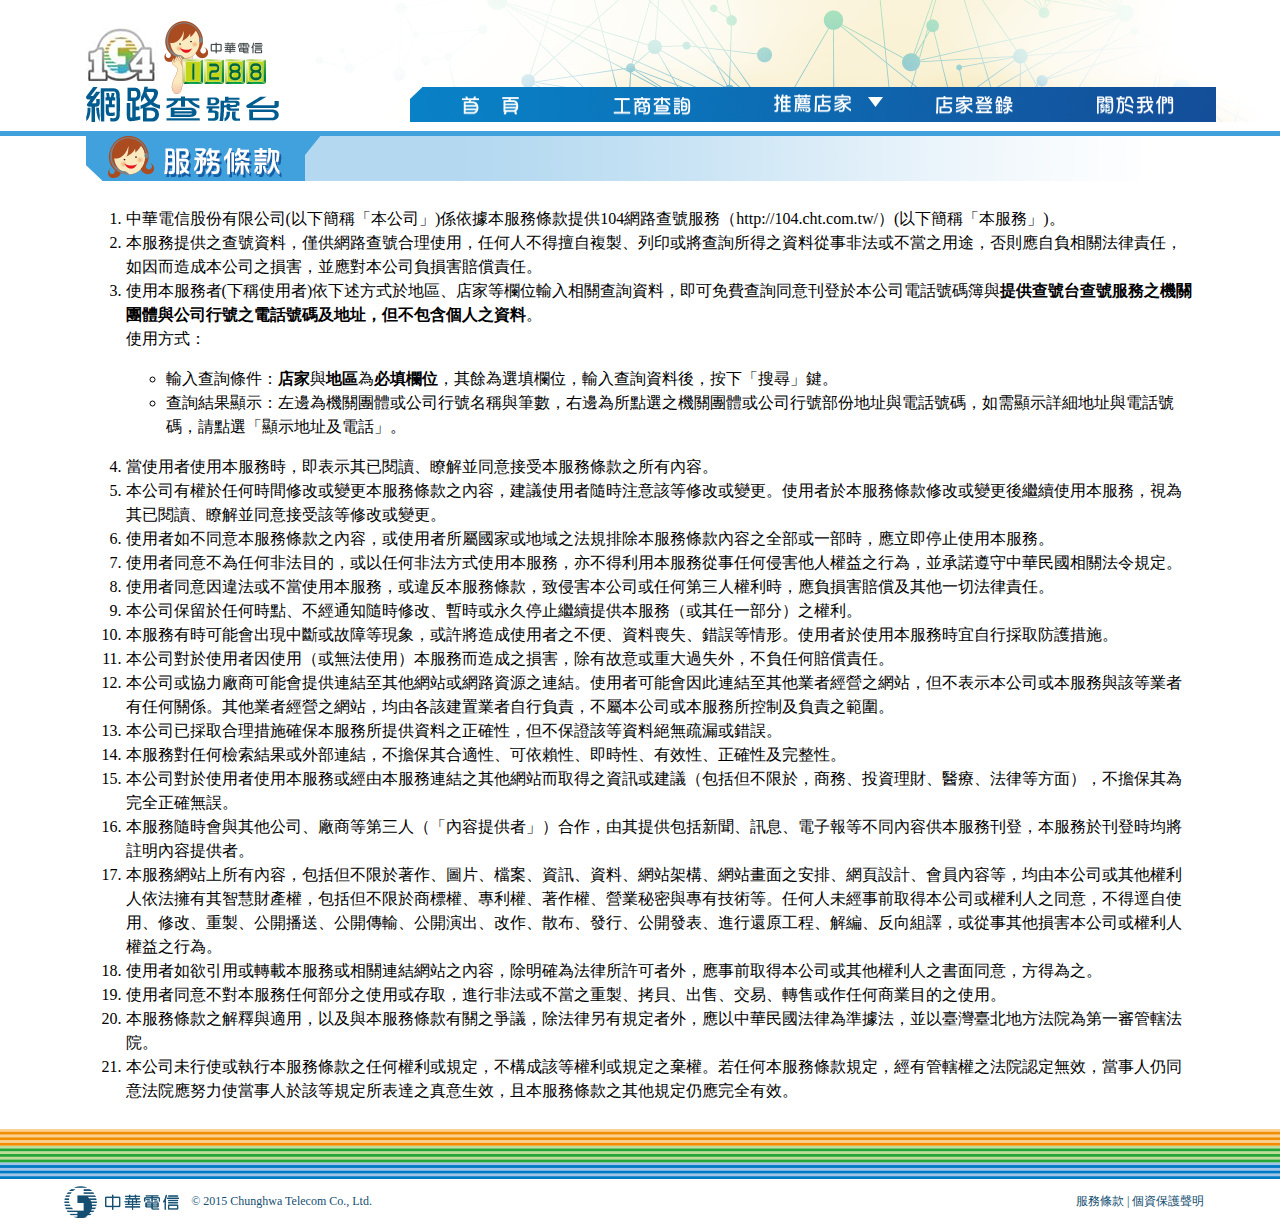
<file: 104_150526/html/rules.htm>
<!doctype html>
<!--[if lt IE 7]> <html class="ie6 oldie"> <![endif]-->
<!--[if IE 7]>    <html class="ie7 oldie"> <![endif]-->
<!--[if IE 8]>    <html class="ie8 oldie"> <![endif]-->
<!--[if gt IE 8]><!--> <html class="">
<!--<![endif]-->
<head>
<meta charset="utf-8">
<meta name="viewport" content="width=device-width, initial-scale=1">
<title>服務條款 | 104網路查號台</title>
<link href="css/boilerplate.css" rel="stylesheet" type="text/css">
<link href="css/style.css" rel="stylesheet" type="text/css">
<!-- 
To learn more about the conditional comments around the html tags at the top of the file:
paulirish.com/2008/conditional-stylesheets-vs-css-hacks-answer-neither/

Do the following if you're using your customized build of modernizr (http://www.modernizr.com/):
* insert the link to your js here
* remove the link below to the html5shiv
* add the "no-js" class to the html tags at the top
* you can also remove the link to respond.min.js if you included the MQ Polyfill in your modernizr build 
-->
<!--[if lt IE 9]>
<script src="http://html5shiv.googlecode.com/svn/trunk/html5.js"></script>
<![endif]-->
<script src="js/respond.min.js"></script>
<script src="js/jquery-1.11.3.min.js"></script>
</head>
<body>
<div id="header" class="clearfix">
	<div class="header">
    	<div class="logo"><a href="index.htm"><img src="images/common/logo-104.png" alt="logo"/></a>
    <!--這是版面 Div 標籤「logo」的內容--></div>
    <!--這是版面 Div 標籤「header」的內容--></div>
<!--這是版面 Div 標籤「header」的內容--></div>
<div id="mainMenu" class="clearfix ">
	<div class="mainMenu">
    <div class="menuSwitch"><a href="#">主選單<i>icon</i></a></div>
	<ul id="menu">
        <li class="menu1"><a href="index.htm">首頁</a></li>
        <li class="menu2"><a href="query.htm">工商查詢</a></li>
        <li class="menu3"><p>推薦店家</p>
        	<ul>
            	<li><a href="store_list.htm">美食餐飲</a></li>
                <li><a href="store_list.htm">休閒購物</a></li>
                <li><a href="store_list.htm">居家生活</a></li>
                <li><a href="store_list.htm">藝文工商</a></li>
                <li><a href="store_list.htm">計程車行</a></li>
            </ul>
        </li>
        <li class="menu4"><a href="register.htm">店家登錄</a></li>
        <li class="menu5"><a href="about.htm">關於我們</a></li>
        <li class="menu6"><a href="rules.htm">服務條款</a></li>
        <li class="menu7"><a href="privacy.htm">個資保護聲明</a></li>
    </ul>
    <!--這是版面 Div 標籤「mainMenu」的內容--></div>
<!--這是版面 Div 標籤「mainMenu」的內容--></div>
	<div class="gridContainer clearfix">
      <h1 class="head rules">服務條款</h1>
   	  <div class="container">
       	<ol>
       	  <li>中華電信股份有限公司(以下簡稱「本公司」)係依據本服務條款提供104網路查號服務（http://104.cht.com.tw/）(以下簡稱「本服務」)。 </li>
       	  <li>本服務提供之查號資料，僅供網路查號合理使用，任何人不得擅自複製、列印或將查詢所得之資料從事非法或不當之用途，否則應自負相關法律責任，如因而造成本公司之損害，並應對本公司負損害賠償責任。</li>
       	  <li>使用本服務者(下稱使用者)依下述方式於地區、店家等欄位輸入相關查詢資料，即可免費查詢同意刊登於本公司電話號碼簿與<strong>提供查號台查號服務之機關團體與公司行號之電話號碼及地址，但不包含個人之資料</strong>。 <br>
       	    使用方式： 
            <ul>
            	<li>輸入查詢條件：<strong>店家</strong>與<strong>地區</strong>為<strong>必填欄位</strong>，其餘為選填欄位，輸入查詢資料後，按下「搜尋」鍵。 </li>
       	  <li>查詢結果顯示：左邊為機關團體或公司行號名稱與筆數，右邊為所點選之機關團體或公司行號部份地址與電話號碼，如需顯示詳細地址與電話號碼，請點選「顯示地址及電話」。 </li>
            </ul>
          </li>
       	  
       	  <li>當使用者使用本服務時，即表示其已閱讀、瞭解並同意接受本服務條款之所有內容。 </li>
       	  <li>本公司有權於任何時間修改或變更本服務條款之內容，建議使用者隨時注意該等修改或變更。使用者於本服務條款修改或變更後繼續使用本服務，視為其已閱讀、瞭解並同意接受該等修改或變更。 </li>
       	  <li>使用者如不同意本服務條款之內容，或使用者所屬國家或地域之法規排除本服務條款內容之全部或一部時，應立即停止使用本服務。 </li>
       	  <li>使用者同意不為任何非法目的，或以任何非法方式使用本服務，亦不得利用本服務從事任何侵害他人權益之行為，並承諾遵守中華民國相關法令規定。</li>
       	  <li>使用者同意因違法或不當使用本服務，或違反本服務條款，致侵害本公司或任何第三人權利時，應負損害賠償及其他一切法律責任。 </li>
       	  <li>本公司保留於任何時點、不經通知隨時修改、暫時或永久停止繼續提供本服務（或其任一部分）之權利。 </li>
       	  <li>本服務有時可能會出現中斷或故障等現象，或許將造成使用者之不便、資料喪失、錯誤等情形。使用者於使用本服務時宜自行採取防護措施。 </li>
       	  <li>本公司對於使用者因使用（或無法使用）本服務而造成之損害，除有故意或重大過失外，不負任何賠償責任。 </li>
       	  <li>本公司或協力廠商可能會提供連結至其他網站或網路資源之連結。使用者可能會因此連結至其他業者經營之網站，但不表示本公司或本服務與該等業者有任何關係。其他業者經營之網站，均由各該建置業者自行負責，不屬本公司或本服務所控制及負責之範圍。 </li>
       	  <li>本公司已採取合理措施確保本服務所提供資料之正確性，但不保證該等資料絕無疏漏或錯誤。 </li>
       	  <li>本服務對任何檢索結果或外部連結，不擔保其合適性、可依賴性、即時性、有效性、正確性及完整性。 </li>
       	  <li>本公司對於使用者使用本服務或經由本服務連結之其他網站而取得之資訊或建議（包括但不限於，商務、投資理財、醫療、法律等方面），不擔保其為完全正確無誤。 </li>
       	  <li>本服務隨時會與其他公司、廠商等第三人（「內容提供者」）合作，由其提供包括新聞、訊息、電子報等不同內容供本服務刊登，本服務於刊登時均將註明內容提供者。 </li>
       	  <li>本服務網站上所有內容，包括但不限於著作、圖片、檔案、資訊、資料、網站架構、網站畫面之安排、網頁設計、會員內容等，均由本公司或其他權利人依法擁有其智慧財產權，包括但不限於商標權、專利權、著作權、營業秘密與專有技術等。任何人未經事前取得本公司或權利人之同意，不得逕自使用、修改、重製、公開播送、公開傳輸、公開演出、改作、散布、發行、公開發表、進行還原工程、解編、反向組譯，或從事其他損害本公司或權利人權益之行為。 </li>
       	  <li>使用者如欲引用或轉載本服務或相關連結網站之內容，除明確為法律所許可者外，應事前取得本公司或其他權利人之書面同意，方得為之。 </li>
       	  <li>使用者同意不對本服務任何部分之使用或存取，進行非法或不當之重製、拷貝、出售、交易、轉售或作任何商業目的之使用。 </li>
       	  <li>本服務條款之解釋與適用，以及與本服務條款有關之爭議，除法律另有規定者外，應以中華民國法律為準據法，並以臺灣臺北地方法院為第一審管轄法院。 </li>
       	  <li>本公司未行使或執行本服務條款之任何權利或規定，不構成該等權利或規定之棄權。若任何本服務條款規定，經有管轄權之法院認定無效，當事人仍同意法院應努力使當事人於該等規定所表達之真意生效，且本服務條款之其他規定仍應完全有效。
   	      </li>
   	    </ol>
        <div class="clear"></div>
        <!--這是版面 Div 標籤「container」的內容--></div>
	</div>
<div id="footer" class="fluid ">
  <div class="footer">
    	<div class="links"><a href="rules.htm">服務條款</a> | <a href="privacy.htm">個資保護聲明</a>
        <!--這是版面 Div 標籤「links」的內容--></div>
        <div class="logo"><a href="#" target="_blank"><img src="images/common/logo-cht.png" alt=""/></a>
   	  	<!--這是版面 Div 標籤「logo」的內容--></div>
   		<div class="copy">&copy; 2015 Chunghwa Telecom Co., Ltd.<!--這是版面 Div 標籤「copy」的內容--></div>

        <div class="clear"></div>
  <!--這是版面 Div 標籤「footer」的內容--></div>
<!--這是版面 Div 標籤「footer」的內容--></div>

<script src="js/jquery-ui.js"></script>
<script src="js/menu.js"></script>
</body>
</html>
</file>
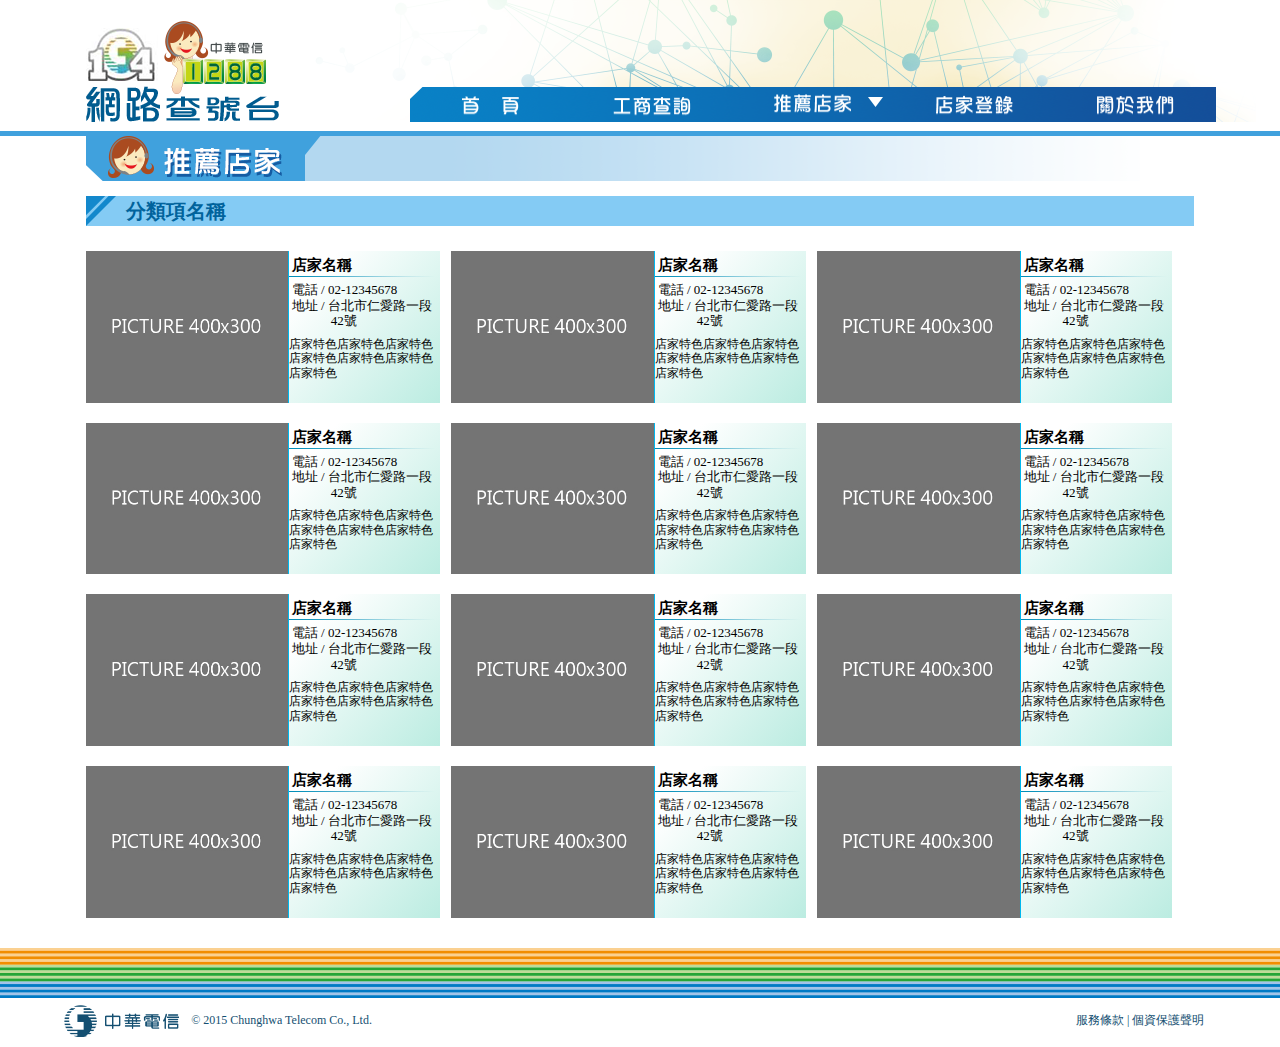
<file: 104_150526/html/store_list.htm>
<!doctype html>
<!--[if lt IE 7]> <html class="ie6 oldie"> <![endif]-->
<!--[if IE 7]>    <html class="ie7 oldie"> <![endif]-->
<!--[if IE 8]>    <html class="ie8 oldie"> <![endif]-->
<!--[if gt IE 8]><!--> <html class="">
<!--<![endif]-->
<head>
<meta charset="utf-8">
<meta name="viewport" content="width=device-width, initial-scale=1">
<title>推薦店家 | 104網路查號台</title>
<link href="css/boilerplate.css" rel="stylesheet" type="text/css">
<link href="css/style.css" rel="stylesheet" type="text/css">
<!-- 
To learn more about the conditional comments around the html tags at the top of the file:
paulirish.com/2008/conditional-stylesheets-vs-css-hacks-answer-neither/

Do the following if you're using your customized build of modernizr (http://www.modernizr.com/):
* insert the link to your js here
* remove the link below to the html5shiv
* add the "no-js" class to the html tags at the top
* you can also remove the link to respond.min.js if you included the MQ Polyfill in your modernizr build 
-->
<!--[if lt IE 9]>
<script src="http://html5shiv.googlecode.com/svn/trunk/html5.js"></script>
<![endif]-->
<script src="js/respond.min.js"></script>
<script src="js/jquery-1.11.3.min.js"></script>
</head>
<body>
<div id="header" class="clearfix">
	<div class="header">
    	<div class="logo"><a href="index.htm"><img src="images/common/logo-104.png" alt="logo"/></a>
    <!--這是版面 Div 標籤「logo」的內容--></div>
    <!--這是版面 Div 標籤「header」的內容--></div>
<!--這是版面 Div 標籤「header」的內容--></div>
<div id="mainMenu" class="clearfix ">
	<div class="mainMenu">
    <div class="menuSwitch"><a href="#">主選單<i>icon</i></a></div>
	<ul id="menu">
        <li class="menu1"><a href="index.htm">首頁</a></li>
        <li class="menu2"><a href="query.htm">工商查詢</a></li>
        <li class="menu3"><p>推薦店家</p>
        	<ul>
            	<li><a href="store_list.htm">美食餐飲</a></li>
                <li><a href="store_list.htm">休閒購物</a></li>
                <li><a href="store_list.htm">居家生活</a></li>
                <li><a href="store_list.htm">藝文工商</a></li>
                <li><a href="store_list.htm">計程車行</a></li>
            </ul>
        </li>
        <li class="menu4"><a href="register.htm">店家登錄</a></li>
        <li class="menu5"><a href="about.htm">關於我們</a></li>
        <li class="menu6"><a href="rules.htm">服務條款</a></li>
        <li class="menu7"><a href="privacy.htm">個資保護聲明</a></li>
    </ul>
    <!--這是版面 Div 標籤「mainMenu」的內容--></div>
<!--這是版面 Div 標籤「mainMenu」的內容--></div>
	<div class="gridContainer clearfix">
      <h1 class="head store">推薦店家</h1>
   	  <div class="container">
       	<h1 class="sub_head">分類項名稱</h1>
        <div id="storeBlock" class="fluid ">
        	<div class="stores">
           	  <div class="store">
                	                    <span class="pic"><img src="images/store/storePicture400x300.jpg" alt=""/>
               	  <!--這是版面 Div 標籤「pic」的內容--></span>
                  	<span class="info">
                    	<h2 class="title">店家名稱<!--最多9個全形字，超過會以...顯示--></h2>
                        <ul>
                        	<li>電話 / 02-12345678</li>
                            <li>地址 / 台北市仁愛路一段42號<!--最多16個全形字，超過會造成框架位移--></li>
                        </ul>
                        <p>店家特色店家特色店家特色店家特色店家特色店家特色店家特色<!--最多48個全形字，超過會造成整個框架位移--></p>
                    <!--這是版面 Div 標籤的內容--></span>
                    <span class="clear">&nbsp;</span>
              <!--這是版面 Div 標籤「store」的內容--></div>
              
              <div class="store">
                	                    <span class="pic"><img src="images/store/storePicture400x300.jpg" alt=""/>
               	  <!--這是版面 Div 標籤「pic」的內容--></span>
                  	<span class="info">
                    	<h2 class="title">店家名稱 </h2>
                        <ul>
                        	<li>電話 / 02-12345678</li>
                            <li>地址 / 台北市仁愛路一段42號</li>
                        </ul>
                        <p>店家特色店家特色店家特色店家特色店家特色店家特色店家特色</p>
                    <!--這是版面 Div 標籤的內容--></span>
                    <span class="clear">&nbsp;</span>
              <!--這是版面 Div 標籤「store」的內容--></div>
              
              <div class="store">
                	                    <span class="pic"><img src="images/store/storePicture400x300.jpg" alt=""/>
               	  <!--這是版面 Div 標籤「pic」的內容--></span>
                  	<span class="info">
                    	<h2 class="title">店家名稱 </h2>
                        <ul>
                        	<li>電話 / 02-12345678</li>
                            <li>地址 / 台北市仁愛路一段42號</li>
                        </ul>
                        <p>店家特色店家特色店家特色店家特色店家特色店家特色店家特色</p>
                    <!--這是版面 Div 標籤的內容--></span>
                    <span class="clear">&nbsp;</span>
              <!--這是版面 Div 標籤「store」的內容--></div>
              
           	  <div class="store">
                	                    <span class="pic"><img src="images/store/storePicture400x300.jpg" alt=""/>
               	  <!--這是版面 Div 標籤「pic」的內容--></span>
                  	<span class="info">
                    	<h2 class="title">店家名稱<!--最多9個全形字，超過會以...顯示--></h2>
                        <ul>
                        	<li>電話 / 02-12345678</li>
                            <li>地址 / 台北市仁愛路一段42號<!--最多16個全形字，超過會造成框架位移--></li>
                        </ul>
                        <p>店家特色店家特色店家特色店家特色店家特色店家特色店家特色<!--最多48個全形字，超過會造成整個框架位移--></p>
                    <!--這是版面 Div 標籤的內容--></span>
                    <span class="clear">&nbsp;</span>
              <!--這是版面 Div 標籤「store」的內容--></div>
              
              <div class="store">
                	                    <span class="pic"><img src="images/store/storePicture400x300.jpg" alt=""/>
               	  <!--這是版面 Div 標籤「pic」的內容--></span>
                  	<span class="info">
                    	<h2 class="title">店家名稱 </h2>
                        <ul>
                        	<li>電話 / 02-12345678</li>
                            <li>地址 / 台北市仁愛路一段42號</li>
                        </ul>
                        <p>店家特色店家特色店家特色店家特色店家特色店家特色店家特色</p>
                    <!--這是版面 Div 標籤的內容--></span>
                    <span class="clear">&nbsp;</span>
              <!--這是版面 Div 標籤「store」的內容--></div>
              
              <div class="store">
                	                    <span class="pic"><img src="images/store/storePicture400x300.jpg" alt=""/>
               	  <!--這是版面 Div 標籤「pic」的內容--></span>
                  	<span class="info">
                    	<h2 class="title">店家名稱 </h2>
                        <ul>
                        	<li>電話 / 02-12345678</li>
                            <li>地址 / 台北市仁愛路一段42號</li>
                        </ul>
                        <p>店家特色店家特色店家特色店家特色店家特色店家特色店家特色</p>
                    <!--這是版面 Div 標籤的內容--></span>
                    <span class="clear">&nbsp;</span>
              <!--這是版面 Div 標籤「store」的內容--></div>
              
           	  <div class="store">
                	                    <span class="pic"><img src="images/store/storePicture400x300.jpg" alt=""/>
               	  <!--這是版面 Div 標籤「pic」的內容--></span>
                  	<span class="info">
                    	<h2 class="title">店家名稱<!--最多9個全形字，超過會以...顯示--></h2>
                        <ul>
                        	<li>電話 / 02-12345678</li>
                            <li>地址 / 台北市仁愛路一段42號<!--最多16個全形字，超過會造成框架位移--></li>
                        </ul>
                        <p>店家特色店家特色店家特色店家特色店家特色店家特色店家特色<!--最多48個全形字，超過會造成整個框架位移--></p>
                    <!--這是版面 Div 標籤的內容--></span>
                    <span class="clear">&nbsp;</span>
              <!--這是版面 Div 標籤「store」的內容--></div>
              
              <div class="store">
                	                    <span class="pic"><img src="images/store/storePicture400x300.jpg" alt=""/>
               	  <!--這是版面 Div 標籤「pic」的內容--></span>
                  	<span class="info">
                    	<h2 class="title">店家名稱 </h2>
                        <ul>
                        	<li>電話 / 02-12345678</li>
                            <li>地址 / 台北市仁愛路一段42號</li>
                        </ul>
                        <p>店家特色店家特色店家特色店家特色店家特色店家特色店家特色</p>
                    <!--這是版面 Div 標籤的內容--></span>
                    <span class="clear">&nbsp;</span>
              <!--這是版面 Div 標籤「store」的內容--></div>
              
              <div class="store">
                	                    <span class="pic"><img src="images/store/storePicture400x300.jpg" alt=""/>
               	  <!--這是版面 Div 標籤「pic」的內容--></span>
                  	<span class="info">
                    	<h2 class="title">店家名稱 </h2>
                        <ul>
                        	<li>電話 / 02-12345678</li>
                            <li>地址 / 台北市仁愛路一段42號</li>
                        </ul>
                        <p>店家特色店家特色店家特色店家特色店家特色店家特色店家特色</p>
                    <!--這是版面 Div 標籤的內容--></span>
                    <span class="clear">&nbsp;</span>
              <!--這是版面 Div 標籤「store」的內容--></div>
              
           	  <div class="store">
                	                    <span class="pic"><img src="images/store/storePicture400x300.jpg" alt=""/>
               	  <!--這是版面 Div 標籤「pic」的內容--></span>
                  	<span class="info">
                    	<h2 class="title">店家名稱<!--最多9個全形字，超過會以...顯示--></h2>
                        <ul>
                        	<li>電話 / 02-12345678</li>
                            <li>地址 / 台北市仁愛路一段42號<!--最多16個全形字，超過會造成框架位移--></li>
                        </ul>
                        <p>店家特色店家特色店家特色店家特色店家特色店家特色店家特色<!--最多48個全形字，超過會造成整個框架位移--></p>
                    <!--這是版面 Div 標籤的內容--></span>
                    <span class="clear">&nbsp;</span>
              <!--這是版面 Div 標籤「store」的內容--></div>
              
              <div class="store">
                	                    <span class="pic"><img src="images/store/storePicture400x300.jpg" alt=""/>
               	  <!--這是版面 Div 標籤「pic」的內容--></span>
                  	<span class="info">
                    	<h2 class="title">店家名稱 </h2>
                        <ul>
                        	<li>電話 / 02-12345678</li>
                            <li>地址 / 台北市仁愛路一段42號</li>
                        </ul>
                        <p>店家特色店家特色店家特色店家特色店家特色店家特色店家特色</p>
                    <!--這是版面 Div 標籤的內容--></span>
                    <span class="clear">&nbsp;</span>
              <!--這是版面 Div 標籤「store」的內容--></div>
              
              <div class="store">
                	                    <span class="pic"><img src="images/store/storePicture400x300.jpg" alt=""/>
               	  <!--這是版面 Div 標籤「pic」的內容--></span>
                  	<span class="info">
                    	<h2 class="title">店家名稱 </h2>
                        <ul>
                        	<li>電話 / 02-12345678</li>
                            <li>地址 / 台北市仁愛路一段42號</li>
                        </ul>
                        <p>店家特色店家特色店家特色店家特色店家特色店家特色店家特色</p>
                    <!--這是版面 Div 標籤的內容--></span>
                    <span class="clear">&nbsp;</span>
              <!--這是版面 Div 標籤「store」的內容--></div>
              
              <div class="clear"></div>
            <!--這是版面 Div 標籤「stores」的內容--></div>
        <!--這是版面 Div 標籤「storeBlock」的內容--></div>
        
        <div class="clear"></div>
        <!--這是版面 Div 標籤「container」的內容--></div>
	</div>
<div id="footer" class="fluid ">
  <div class="footer">
    	<div class="links"><a href="rules.htm">服務條款</a> | <a href="privacy.htm">個資保護聲明</a>
        <!--這是版面 Div 標籤「links」的內容--></div>
        <div class="logo"><a href="#" target="_blank"><img src="images/common/logo-cht.png" alt=""/></a>
   	  	<!--這是版面 Div 標籤「logo」的內容--></div>
   		<div class="copy">&copy; 2015 Chunghwa Telecom Co., Ltd.<!--這是版面 Div 標籤「copy」的內容--></div>

        <div class="clear"></div>
  <!--這是版面 Div 標籤「footer」的內容--></div>
<!--這是版面 Div 標籤「footer」的內容--></div>

<script src="js/jquery-ui.js"></script>
<script src="js/menu.js"></script>
</body>
</html>
</file>
<file: 104_150526/html/css/boilerplate.css>
/*
/*
 * HTML5 ✰ Boilerplate v3.0.2
 *
 * What follows is the result of much research on cross-browser styling.
 * Credit left inline and big thanks to Nicolas Gallagher, Jonathan Neal,
 * Kroc Camen, and the H5BP dev community and team.
 *
 * Detailed information about this CSS: h5bp.com/css
 * 
 * Dreamweaver modifications:
 * 1. Commented out selection highlight
 * 2. Removed media queries section (we add our own in a separate file)
 *
 * ==|== normalize ==========================================================
 */


/* =============================================================================
   HTML5 display definitions
   ========================================================================== */

article, aside, details, figcaption, figure, footer, header, hgroup, nav, section { display: block; }
audio, canvas, video { display: inline-block; *display: inline; *zoom: 1; }
audio:not([controls]) { display: none; }
[hidden] { display: none; }

/* =============================================================================
   Base
   ========================================================================== */

/*
 * 1. Correct text resizing oddly in IE6/7 when body font-size is set using em units
 * 2. Prevent iOS text size adjust on device orientation change, without disabling user zoom: h5bp.com/g
 */

html { font-size: 100%; -webkit-text-size-adjust: 100%; -ms-text-size-adjust: 100%; }

html, button, input, select, textarea {
	font-family: "微軟正黑體", "LiHei Pro", "STHeiti TC";
	color: #000;
}

body { margin: 0; font-size: 1em; line-height: 1.5; }

/* 
 * Remove text-shadow in selection highlight: h5bp.com/i
 * These selection declarations have to be separate
 * Also: hot pink! (or customize the background color to match your design)
 */

/* Dreamweaver: uncomment these if you do want to customize the selection highlight
 *::-moz-selection { background: #fe57a1; color: #fff; text-shadow: none; }
 *::selection { background: #fe57a1; color: #fff; text-shadow: none; }
 */

/* =============================================================================
   Links
   ========================================================================== */

a { color: #00e; }
a:visited { color: #551a8b; }
a:hover { color: #06e; }
a:focus { outline: thin dotted; }

/* Improve readability when focused and hovered in all browsers: h5bp.com/h */
a:hover, a:active { outline: 0; }


/* =============================================================================
   Typography
   ========================================================================== */

abbr[title] { border-bottom: 1px dotted; }

b, strong { font-weight: bold; }

blockquote { margin: 1em 40px; }

dfn { font-style: italic; }

hr { display: block; height: 1px; border: 0; border-top: 1px solid #ccc; margin: 1em 0; padding: 0; }

ins { background: #ff9; color: #000; text-decoration: none; }

mark { background: #ff0; color: #000; font-style: italic; font-weight: bold; }

/* Redeclare monospace font family: h5bp.com/j */
pre, code, kbd, samp { font-family: monospace, serif; _font-family: 'courier new', monospace; font-size: 1em; }

/* Improve readability of pre-formatted text in all browsers */
pre { white-space: pre; white-space: pre-wrap; word-wrap: break-word; }

q { quotes: none; }
q:before, q:after { content: ""; content: none; }

small { font-size: 85%; }

/* Position subscript and superscript content without affecting line-height: h5bp.com/k */
sub, sup { font-size: 75%; line-height: 0; position: relative; vertical-align: baseline; }
sup { top: -0.5em; }
sub { bottom: -0.25em; }


/* =============================================================================
   Lists
   ========================================================================== */

ul, ol { margin: 1em 0; padding: 0 0 0 40px; }
dd { margin: 0 0 0 40px; }
nav ul, nav ol { list-style: none; list-style-image: none; margin: 0; padding: 0; }


/* =============================================================================
   Embedded content
   ========================================================================== */

/*
 * 1. Improve image quality when scaled in IE7: h5bp.com/d
 * 2. Remove the gap between images and borders on image containers: h5bp.com/i/440
 */

img { border: 0; -ms-interpolation-mode: bicubic; vertical-align: middle; }

/*
 * Correct overflow not hidden in IE9
 */

svg:not(:root) { overflow: hidden; }


/* =============================================================================
   Figures
   ========================================================================== */

figure { margin: 0; }


/* =============================================================================
   Forms
   ========================================================================== */

form { margin: 0; }
fieldset { border: 0; margin: 0; padding: 0; }

/* Indicate that 'label' will shift focus to the associated form element */
label { cursor: pointer; }

/*
 * 1. Correct color not inheriting in IE6/7/8/9
 * 2. Correct alignment displayed oddly in IE6/7
 */

legend { border: 0; *margin-left: -7px; padding: 0; white-space: normal; }

/*
 * 1. Correct font-size not inheriting in all browsers
 * 2. Remove margins in FF3/4 S5 Chrome
 * 3. Define consistent vertical alignment display in all browsers
 */

button, input, select, textarea { font-size: 100%; margin: 0; vertical-align: baseline; *vertical-align: middle; }

/*
 * 1. Define line-height as normal to match FF3/4 (set using !important in the UA stylesheet)
 */

button, input { line-height: normal; }

/*
 * 1. Display hand cursor for clickable form elements
 * 2. Allow styling of clickable form elements in iOS
 * 3. Correct inner spacing displayed oddly in IE7 (doesn't effect IE6)
 */

button, input[type="button"], input[type="reset"], input[type="submit"] { cursor: pointer; -webkit-appearance: button; *overflow: visible; }

/*
 * Re-set default cursor for disabled elements
 */

button[disabled], input[disabled] { cursor: default; }

/*
 * Consistent box sizing and appearance
 */

input[type="checkbox"], input[type="radio"] { box-sizing: border-box; padding: 0; *width: 13px; *height: 13px; }
input[type="search"] { -webkit-appearance: textfield; -moz-box-sizing: content-box; -webkit-box-sizing: content-box; box-sizing: content-box; }
input[type="search"]::-webkit-search-decoration, input[type="search"]::-webkit-search-cancel-button { -webkit-appearance: none; }

/*
 * Remove inner padding and border in FF3/4: h5bp.com/l
 */

button::-moz-focus-inner, input::-moz-focus-inner { border: 0; padding: 0; }

/*
 * 1. Remove default vertical scrollbar in IE6/7/8/9
 * 2. Allow only vertical resizing
 */

textarea { overflow: auto; vertical-align: top; resize: vertical; }

/* Colors for form validity */
input:valid, textarea:valid {  }
input:invalid, textarea:invalid { background-color: #f0dddd; }


/* =============================================================================
   Tables
   ========================================================================== */
/* 
 * 'border-collapse: collapse;' needs to be overridden in designs having tables with rounded corners and drop shadows.
*/
table { border-collapse: collapse; border-spacing: 0; }
td { vertical-align: top; }

/* =============================================================================
   Chrome Frame Prompt
   ========================================================================== */

.chromeframe { margin: 0.2em 0; background: #ccc; color: black; padding: 0.2em 0; }


/* ==|== primary styles =====================================================
   Author:
   ========================================================================== */
















/* ==|== non-semantic helper classes ========================================
   Please define your styles before this section.
   ========================================================================== */

/* For image replacement */
.ir { display: block; border: 0; text-indent: -999em; overflow: hidden; background-color: transparent; background-repeat: no-repeat; text-align: left; direction: ltr; *line-height: 0; }
.ir br { display: none; }

/* Hide from both screenreaders and browsers: h5bp.com/u */
.hidden { display: none !important; visibility: hidden; }

/* Hide only visually, but have it available for screenreaders: h5bp.com/v */
.visuallyhidden { border: 0; clip: rect(0 0 0 0); height: 1px; margin: -1px; overflow: hidden; padding: 0; position: absolute; width: 1px; }

/* Extends the .visuallyhidden class to allow the element to be focusable when navigated to via the keyboard: h5bp.com/p */
.visuallyhidden.focusable:active, .visuallyhidden.focusable:focus { clip: auto; height: auto; margin: 0; overflow: visible; position: static; width: auto; }

/* Hide visually and from screenreaders, but maintain layout */
.invisible { visibility: hidden; }

/* Contain floats: h5bp.com/q */
.clearfix:before, .clearfix:after { content: ""; display: table; }
.clearfix:after { clear: both; }
.clearfix { *zoom: 1; }


/* ==|== print styles =======================================================
   Print styles.
   Inlined to avoid required HTTP connection: h5bp.com/r
   ========================================================================== */

@media print {
  * { background: transparent !important; color: black !important; box-shadow:none !important; text-shadow: none !important; filter:none !important; -ms-filter: none !important; } /* Black prints faster: h5bp.com/s */
  a, a:visited { text-decoration: underline; }
  a[href]:after { content: " (" attr(href) ")"; }
  abbr[title]:after { content: " (" attr(title) ")"; }
  .ir a:after, a[href^="javascript:"]:after, a[href^="#"]:after { content: ""; }  /* Don't show links for images, or javascript/internal links */
  pre, blockquote { border: 1px solid #999; page-break-inside: avoid; }
  thead { display: table-header-group; } /* h5bp.com/t */
  tr, img { page-break-inside: avoid; }
  img { max-width: 100% !important; }
  @page { margin: 0.5cm; }
  p, h2, h3 { orphans: 3; widows: 3; }
  h2, h3 { page-break-after: avoid; }
}
</file>
<file: 104_150526/html/css/style.css>
@charset "utf-8";
/* Simple fluid media
   Note: Fluid media requires that you remove the media's height and width attributes from the HTML
   http://www.alistapart.com/articles/fluid-images/ 
*/
img, object, embed, video {
	max-width: 100%;
}

/* IE 6 does not support max-width so default to width 100% */
.ie6 img {
	width:100%;
}

/*
	Dreamweaver Fluid Grid Properties
	----------------------------------
	dw-num-cols-mobile:		4;
	dw-num-cols-tablet:		8;
	dw-num-cols-desktop:	12;
	dw-gutter-percentage:	25;
	
	Inspiration from "Responsive Web Design" by Ethan Marcotte 
	http://www.alistapart.com/articles/responsive-web-design
	
	and Golden Grid System by Joni Korpi
	http://goldengridsystem.com/
*/

.fluid {
	clear: both;
	margin-left: 0;
	width: 100%;
	float: left;
	display: block;
}

.fluidList {
    list-style:none;
    list-style-image:none;
    margin:0;
    padding:0;        
}

.clear {
	clear:both;
	height:0;
	line-height:0;
	display:block;
	float:none;
}

/* Mobile Layout: 480px and below. */
  
.gridContainer {
	margin-left: auto;
	margin-right: auto;
	width: 86.45%;
	padding-left: 2.275%;
	padding-right: 2.275%;
	clear: none;
	float: none;
}
#header {
	background-image: url(../images/common/header_bg.png);
	background-repeat: no-repeat;
	background-position: center top;
	background-size:cover;
	margin-bottom:0px;
	padding-bottom:5px;
}
#header .header {
	width:100%;
	margin-left:auto;
	margin-right:auto;
}
#header .logo {
	width:30%;
	padding-left:2.5%;
	padding-top:7px;
}
#mainMenu {
	width:100%;
	background-color:#40a1dd;
}
#mainMenu .mainMenu {
}
#mainMenu #menu {
	display:none;
}
#mainMenu ul{
	margin:0;
	padding:0;
	list-style:none;
}
#mainMenu .menuSwitch {
	display:block;
	width:100%;
	background-color:#40a1dd;
	border-bottom:1px solid #fff;
}
#mainMenu .menuSwitch i {
	width:15px;
	height:10px;
	background-image:url(../images/common/switch.png);
	background-position:left -15px;
	background-repeat:no-repeat;
	background-size:15px auto;
	display:block;
	float:right;
	margin-right:10px;
	margin-top:13px;
}
#mainMenu .menuSwitch.active i {
	background-position:left top;
}
#mainMenu ul li {
	display:block;
	width:100%;
	background-color:#2884be;
	border-bottom:1px solid #fff;
	position:relative;
}
#mainMenu ul li ul {
	display:none;
	position:static !important;
}
#mainMenu ul li li{
	background-color:#0f5b8b;
}
#mainMenu .menuSwitch a, #mainMenu ul li a, #mainMenu ul li p{
	display:block;
	width:100%;
	background-image:url(../images/common/menu.png);
	background-position:center;
	background-size: 110px auto;
	background-repeat:no-repeat;
	text-align:left;
	text-indent:-9999px;
	overflow:hidden;
	text-decoration:none;
	height:1.875em;
	line-height:1.875em;
	font-size:112.5%;
	margin:0;
	padding:0;
}
#mainMenu ul li li a{
	display:block;
	width:100%;
	background-image:none;
	text-align:center;
	text-indent:inherit;
	overflow:auto;
	font-size:112.5%;
	color:#fff;
}
#mainMenu ul li i {
	width:15px;
	height:10px;
	background-image:url(../images/common/switch.png);
	background-position:left -15px;
	background-repeat:no-repeat;
	background-size:15px auto;
	display:block;
	float:right;
	margin-right:10px;
	margin-top:10px;
}

#mainMenu ul li .ui-menu-icon {
	width:15px;
	height:10px;
	background-image:url(../images/common/switch.png);
	background-position:left -15px;
	background-repeat:no-repeat;
	background-size:15px auto;
	display:block;
	right:10px;
	top:10px;
	position:absolute;
}

#mainMenu ul li.active i, #mainMenu ul li.ui-state-focus .ui-menu-icon {
	background-position:left top;
}
#mainMenu ul li.menu2, #mainMenu ul li.menu3, #mainMenu ul li.menu4, #mainMenu ul li.menu5, #mainMenu ul li.menu6, #mainMenu ul li.menu7, #mainMenu ul li.menu8 {
	background-color:#2884be;
}
#mainMenu .menuSwitch a{
	background-position:center -8px;
}
#mainMenu ul li.menu1 a {
	background-position:center -59px;
}
#mainMenu ul li.menu2 a {
	background-position:center -108px;
}
#mainMenu ul li.menu3 a, #mainMenu ul li.menu3 p {
	background-position:center -159px;
}
#mainMenu ul li.menu4 a {
	background-position:center -209px;
}
#mainMenu ul li.menu5 a {
	background-position:center -259px;
}
#mainMenu ul li.menu6 a {
	background-position:center -309px;
}
#mainMenu ul li.menu7 a {
	background-position:center -359px;
}
.container {
	width: 100%;
	margin-left: auto;
	margin-right: auto;
	padding-top: 10px;
	padding-bottom: 10px;
	position: relative;
}
#slides {
	position:relative;
	width:100%;
}
#slides .slidesjs-pagination {
	position:absolute;
	left:0;
	bottom:5%;
	z-index:10;
	margin:0;
	padding:0;
	list-style:none;
	display:block;
	text-align:center;
	width:100%;
}
#slides .slidesjs-pagination li{
	display:inline;
}
#slides .slidesjs-pagination li a{
	display:inline-block;
	text-decoration:none;
	text-align:left;
	text-indent:-9999px;
	overflow:hidden;
	background-image:url(../images/slider/point.png);
	width:25px;
	height:25px;
	background-position:center top;
	background-repeat:no-repeat;
	background-size:25px auto;
}
#slides .slidesjs-pagination li a.active{
	background-position:center -25px;
}
.ad1 {
	width:100%;
	float:none;
	clear:both;
	padding:10px 0;
}
.ad-mv1 {
	width:100%;
	float:none;
	clear:both;
	padding:0;
	box-sizing: content-box;
	position:relative;
	background-color:#1b1b1b;
}
.ad-mv1 img {
	width:100%;
	height:auto;
}
.ad-mv1 .btn_play {
	background-image:url(../images/slider/video.png);
	background-position:center;
	width:100%;
	position:absolute;
	left:0;
	top:0;
	cursor:pointer;
	background-repeat:no-repeat;
	height:auto;
	background-size:50px;
	z-index:10;
	text-align:left;
	text-indent:-9999px;
	overflow:hidden;
}
.ad-mv1 #adVideo {
	background-color:#1b1b1b;
	position:absolute;
	left:0;
	top:0;
	width:100%;
	display:none;
	z-index:15;
	background-image:url(../images/slider/loading.gif);
	background-position:center;
	background-repeat:no-repeat;
}
.ad-mv1 .slidesjs-navigation {
	width:20px;
	height:20px;
	position:absolute;
	left:5px;
	bottom:5px;
	overflow:hidden;
	text-align:left;
	text-decoration:none;
	display:block;
	text-indent:-9999px;
	background-image:url(../images/slider/btn_playback.png);
	background-repeat:no-repeat;
	background-position:left -30px;
	z-index:15;
}
.ad-mv1 .slidesjs-play.slidesjs-navigation {
	background-position:left 0px;
}
.ad-mv1 .slidesjs-pagination {
	margin:0;
	padding:0;
	float:none;
	position:absolute;
	padding:5px 0 5px 11%;
	background-color:#1b1b1b;
	width:89%;
	z-index:12;
	bottom:0;
	left:0;
}
.ad-mv1 .slidesjs-pagination li{
	display:inline;
	text-align:left;
}
.ad-mv1 .slidesjs-pagination li a{
	display:inline-block;
	border:solid 2px #1b1b1b;
	line-height:16px;
	font-size:13px;
	padding:0 2px;
	color:#fff;
	width:16px;
	text-align:center;
	text-decoration:none;
}
.ad-mv1 .slidesjs-pagination li a.active {
	border:solid 2px #535353;
}
#storeBlock {
	padding-top: 20px;
	width: 100%;
	overflow:visible;
}
#storeBlock .stores {
	width:100%;
}
#storeBlock .stores .store {
	width: 100%;
	float: none;
	margin-right: 0%;
	background-image: -webkit-linear-gradient(318deg,rgba(255,255,255,1.00) 51.30%,rgba(187,236,225,1.00) 100%);
	background-image: -moz-linear-gradient(318deg,rgba(255,255,255,1.00) 51.30%,rgba(187,236,225,1.00) 100%);
	background-image: -o-linear-gradient(318deg,rgba(255,255,255,1.00) 51.30%,rgba(187,236,225,1.00) 100%);
	background-image: linear-gradient(132deg,rgba(255,255,255,1.00) 51.30%,rgba(187,236,225,1.00) 100%);
	background-color: #bbece1;
	margin-bottom:20px;
}
#storeBlock .stores .store a {
	color:#000;
	text-decoration:none;
}
#storeBlock .stores .store a:hover {
	color: #E54700;
}
#storeBlock .stores .store .pic {
	width:45%;
	float:left;
	display:block;
	border-right:1px solid #00b7ee;
}
#storeBlock .stores .store .info {
	float:left;
	display:block;
	width:54%;
}
#storeBlock .stores .store .info .title {
	font-size:93.75%;
	line-height:1.2em;
	display:block;
	padding:0 2% 2% 2%;
	background-image:url(../images/store/line.png);
	background-repeat:no-repeat;
	background-position:left bottom;
	background-size:contain;
	margin:5px 0;
	width:96%;
	text-overflow:ellipsis;
	white-space:nowrap;
	text-align:left;
	overflow:hidden;
}
#storeBlock .stores .store .info ul {
	margin:5px 0;
	padding:0 2% 2% 2%;
	list-style:none;
	font-size:81.25%;
	line-height:1.2em;
}
#storeBlock .stores .store .info ul li {
	text-indent:-3em;
	padding-left:3em;
	word-break: break-all;
    word-wrap: break-word;
}
#storeBlock .stores .store .info p {
	font-size:75%;
	line-height:1.2em;
	margin:5px 0;
}
#footer {
	background-image: url(../images/common/footerBg.jpg);
	background-repeat: repeat-x;
	background-position: left top;
	background-size: auto 25px;
	padding-top: 32px;
	width: 100%;
	float: none;
	clear: both;
}
#footer .footer {
	width:100%;
	margin:auto;
	padding-bottom:10px;
}
#footer .logo {
	width:33%;
	float:left;
	margin-left:1%;
}
#footer .copy {
	font-size:75%;
	color:#144f71;
	float:none;
	text-align:center;
	clear:both;
}
#footer .links {
	font-size:75%;
	line-height:2.5em;
	float:right;
	color:#144f71;
	margin-right:1%;
}
#footer .links a{
	color:#144f71;
	text-decoration:none;
}
#footer .links a:hover{
	color: #A40000;
}
.head {
	width:100%;
	background-position:left top;
	background-repeat:no-repeat;
	height:45px;
	margin:0 auto;
	clear:both;
	float:none;
	display:block;
	padding:0;
	line-height:45px;
	text-align:left;
	text-indent:-9999px;
	white-space:nowrap;
	overflow:hidden;
}
.head.about {
	background-image:url(../images/common/head_about.png);
}
.head.query {
	background-image:url(../images/common/head_query.png);
}
.head.store {
	background-image:url(../images/common/head_store.png);
}
.head.register {
	background-image:url(../images/common/head_register.png);
}
.head.privacy {
	background-image:url(../images/common/head_privacy.png);
}
.head.rules {
	background-image:url(../images/common/head_rules.png);
}
.aboutBlock {
	width: 100%;
	border-left: 1px solid #84cbf4;
	border-right: 1px solid #84cbf4;
	border-bottom: 1px solid #84cbf4;
	border-top-style: none;
	border-top-width: 0;
	line-height:1.5em;
	margin-bottom:10px;
}
.sub_head {
	width:100%;
	background-color:#84cbf4;
	background-position:left top;
	background-repeat:no-repeat;
	height:30px;
	margin:0 auto;
	clear:both;
	float:none;
	display:block;
	padding:0;
	line-height:30px;
	text-align:left;
	text-indent:2em;
	white-space:nowrap;
	background-image:url(../images/common/sub_head.png);
	font-size:125%;
	margin:5px 0;
	line-height:30px;
	color:#01639c;
}
.aboutBlock .head {
	width:100%;
	background-color:#84cbf4;
	background-position:left top;
	background-repeat:no-repeat;
	height:30px;
	margin:0 auto;
	clear:both;
	float:none;
	display:block;
	padding:0;
	line-height:30px;
	text-align:left;
	text-indent:-9999px;
	white-space:nowrap;
	overflow:hidden;
}
.aboutBlock .head.app {
	background-image:url(../images/common/sub_head_104app.png);
}
.aboutBlock .head.h104 {
	background-image: url(../images/common/sub_head_104.png);
}
.aboutBlock .head.h1288 {
	background-image: url(../images/common/sub_head_1288.png);
}
.aboutBlock .content {
	padding:4%;
}
.aboutBlock .content h1 {
	color:#d50000;
	font-size:125%;
}
.aboutBlock .content h1.first {
	margin-top:0;
}
.aboutBlock .content ol, .aboutBlock .content ul {
	font-size:93.75%;
	margin:0;
	padding:0;
}
.aboutBlock .content .listStyle1 p{
	text-indent:-6em;
	padding-left:6em;
}
.aboutBlock .content li {
}
.aboutBlock .content .imgPos1 {
	float:right;
	margin: 0 0 10px 10px;
}
#appPicBox {
	height:380px;
	white-space:nowrap;
}
#appPicBox p {
	float:left;
	margin-right:20px;
	display:block;
	width:200px;
}
#appPicBox img{
	height:350px;
	width:auto;
	
}
.links_1288 {
	width:100%;
	text-align:center;
}
.links_1288 ul {
	margin:0;
	padding:0;
	list-style:none;
}
.links_1288 ul li{
	display:inline;
}
.links_1288 ul li a{
	display:inline-block;
	background-image:url(../images/about/btn_links.png);
	background-position:left top;
	background-repeat:no-repeat;
	text-decoration:none;
	text-indent:-9999px;
	text-align:left;
	white-space:nowrap;
	overflow:hidden;
	height:42px;
	width:145px
}
.links_1288 ul li.btn_fb a{
	background-position:left top;
}
.links_1288 ul li.btn_fb a:hover{
	background-position:left -50px;
}
.links_1288 ul li.btn_download a{
	background-position:-155px top;
}
.links_1288 ul li.btn_download a:hover{
	background-position:-155px -50px;
}
.links_1288 ul li.btn_1288 a{
	background-position:-310px top;
}
.links_1288 ul li.btn_1288 a:hover{
	background-position:-310px -50px;
}
.notice {
	font-weight:bold;
	color:#A60002;
}
.notice a{
	color:#A60002;
	text-decoration:underline;
}
.notice a:hover{
	color: #FF0003;
}
.notice2 {
	font-weight: bold;
	color: #E50002;
	font-size:75%;
}
.regForm {
	width:100%;
	margin: 0 auto;
}
.regForm .label {
	width:100%;
	display:block;
}
.regForm .input {
	width:100%;
	display:block;
	font-size:93.75%;
	font-family:"微軟正黑體", "LiHei Pro", "STHeiti TC";
}
.btn_style1 {
	width: 100%;
	font-size: 125%;
	padding: 5px 0;
	font-family: "微軟正黑體", "LiHei Pro", "STHeiti TC";
	color: #0C70B8;
	border: 1px solid #BEDEE9;
	border-radius: 10px;
	cursor:pointer;
	background-color:#fff;
}
.btn_style1:hover {
	color: #fff;
	border: 1px solid #0C70B8;
	background-color:#0C70B8;
}
.zeroMargin_mobile {
margin-left: 0;
}
.hide_mobile {
display: none;
}

/* Tablet Layout: 481px to 768px. Inherits styles from: Mobile Layout. */

@media only screen and (min-width: 481px) {

.gridContainer {
	width: 90.675%;
	padding-left: 1.1625%;
	padding-right: 1.1625%;
	clear: none;
	float: none;
	margin-left: auto;
}
.ad1 {
}
#header {
}
#header .logo {
}
#mainMenu {
}
#header .header {
}
#mainMenu .mainMenu {
}
.container {
}
.ad-mv1 {
}
#storeBlock {
}
#storeBlock .stores {
}
#storeBlock .stores .store {
	width:48%;
	float:left;
	margin-right:1%
}
#storeBlock .stores .store .pic {
}
#footer {
}
#footer .footer {
}
#footer .copy {
}
#footer .links {
}
.aboutBlock .content .imgPos1 {
	width:55%
}
.links_1288 {
	width:auto;
	float:right;
}
.hide_tablet {
display: none;
}
.zeroMargin_tablet {
margin-left: 0;
}
}

/* Desktop Layout: 769px to a max of 1232px.  Inherits styles from: Mobile Layout and Tablet Layout. */

@media only screen and (min-width: 769px) {

.gridContainer {
	width: 100%;
	max-width: 1232px;
	padding-left: 0%;
	padding-right: 0%;
	margin: auto;
	clear: none;
	float: none;
	margin-left: auto;
}
#header {
	width:100%;
	margin-left:auto;
	margin-right:auto;
	max-width:1232px;
	padding-bottom:0;
	margin-bottom:9px;
}
#header .header {
	width:90%;
	margin-left:auto;
	margin-right:auto;
}
#header .logo {
	padding-top:21px;
	padding-left:0;
	width:194px;
}
#mainMenu {
	height:5px;
}
#mainMenu .mainMenu {
}
#mainMenu #menu {
	display:block;
}
#mainMenu ul{
	background-image:url(../images/common/mainMenuBg.png);
	width:70%;
	background-position:left top;
	height:35px;
	position:absolute;
	right:0;
	bottom:9px;
}
#mainMenu .mainMenu {
	width:90%;
	/*margin-left:5%;
	margin-right:5%;*/
	position:relative;
	z-index:20;
	max-width:1232px;
	margin:0 auto;
}
#mainMenu .menuSwitch {
	display:none;
}
#mainMenu ul li {
	display:block;
	width:20%;
	background-color:transparent;
	border-bottom:0px solid #fff;
	float:left;
}
#mainMenu ul li ul {
	display:none;
	background-image:none;
	width:auto;
	height:auto;
	position:static;
	right:auto;
	bottom:auto;
}
#mainMenu ul li:hover ul{
	display:block;
}
#mainMenu ul li li{
	background-color:#0f5b8b;
	border-bottom:1px solid #fff;
	width:100%;
}
#mainMenu ul li a{
	width:auto;
}
#mainMenu ul li li a{
	display:block;
	width:auto;
	background-image:none;
	text-align:center;
	text-indent:inherit;
	overflow:auto;
	font-size:112.5%;
	color:#fff;
}
#mainMenu ul li li a:hover{
	background-color: #003D64;
}
#mainMenu ul li i {
	display:none;
}
#mainMenu ul li.active i {
	background-position:left top;
}
#mainMenu ul li.menu1, #mainMenu ul li.menu2, #mainMenu ul li.menu3, #mainMenu ul li.menu4, #mainMenu ul li.menu5, #mainMenu ul li.menu6, #mainMenu ul li.menu7 {
	background-color:transparent;
}
#mainMenu ul li.menu6, #mainMenu ul li.menu7 {
	display:none;
}
#mainMenu ul li.menu1 a {
	background-position:center -57px;
}
#mainMenu ul li.menu2 a {
	background-position:center -106px;
}
#mainMenu ul li.menu3 a {
	background-position:center -157px;
}
#mainMenu ul li.menu4 a {
	background-position:center -207px;
}
#mainMenu ul li.menu5 a {
	background-position:center -257px;
}
#mainMenu ul li.menu6 a {
	background-position:center -307px;
}
#mainMenu ul li.menu7 a {
	background-position:center -357px;
}
.container {
	width:90%;
	margin:auto;
}
/**/
#slides {
	width:63%;
	float:left;
	margin-right:3%;
}
.ad1 {
	width:32%;
	float:left;
	clear:none;
	padding:0 0 12px 0;
}
.ad-mv1 {
	width:32%;
	float:left;
	clear:none;
	padding:0;
}
#storeBlock {
	overflow:visible;
}
#storeBlock .stores {
}
#storeBlock .stores .store {
	width:32%;
	float:left;
	margin-right:1%
}
#storeBlock .stores .store .pic {
	width:57%;
}
#storeBlock .stores .store .info {
	width:42%;
}
#footer {
	background-size: auto 50px;
	padding-top: 57px;
}
#footer .footer {
	width:90%;
	max-width:1232px;
	margin:0 auto;
}
#footer .logo {
	width:10%;
	margin-left:0%;
}
#footer .copy {
	float:left;
	text-align:left;
	clear:none;
	margin-left:1em;
	line-height:2.5em;
}
#footer .links {
	line-height:2.5em;
}
.head {
	width:90%;
}
.aboutBlock {
	width:63%;
	float:left;
}
.aboutBlock.right {
	width:32%;
	float:right;
}
.notice {
	text-align:center;
}
.regForm {
	width:70%;
	margin: 0 auto;
}
.regForm .label {
	width:20%;
	display:inline-block;
}
.regForm .input {
	width:75%;
	display:inline-block;
}
.btn_style1 {
	width: 60%;
	margin:0 auto;
}
.zeroMargin_desktop {
margin-left: 0;
}
.hide_desktop {
display: none;
}
}
@media only screen and (min-width: 1010px) {

/*.gridContainer {
	
}
#div1 {
}
#header {
	
}
#header .header {
	
}
#header .logo {
	
}
#mainMenu {
	height:5px;
}
#mainMenu .mainMenu {
}
#mainMenu #menu {
	display:block;
}
#mainMenu ul{
	background-image:url(../images/common/mainMenuBg.png);
	width:900px;
	height:35px;
	position:absolute;
	right:0;
	bottom:9px;
}
#mainMenu .mainMenu {
	width:90%;
	margin-left:5%;
	margin-right:5%;
	position:relative;
}
#mainMenu .menuSwitch {
	display:none;
}
#mainMenu ul li {
	display:block;
	width:180px;
	background-color:transparent;
	border-bottom:0px solid #fff;
	float:left;
}
#mainMenu ul li ul {
	display:none;
	background-image:none;
	width:auto;
	height:auto;
	position:static;
	right:auto;
	bottom:auto;
}
#mainMenu ul li:hover ul{
	display:block;
}
#mainMenu ul li li{
	background-color:#0f5b8b;
}
#mainMenu ul li a{
	width:auto;
}
#mainMenu ul li li a{
	display:block;
	width:auto;
	background-image:none;
	text-align:center;
	text-indent:inherit;
	overflow:auto;
	font-size:112.5%;
	color:#fff;
}
#mainMenu ul li i {
	display:none;
}
#mainMenu ul li.active i {
	background-position:left top;
}
#mainMenu ul li.menu1, #mainMenu ul li.menu2, #mainMenu ul li.menu3, #mainMenu ul li.menu4, #mainMenu ul li.menu5, #mainMenu ul li.menu6, #mainMenu ul li.menu7 {
	background-color:transparent;
}
#mainMenu ul li.menu6, #mainMenu ul li.menu7 {
	display:none;
}
#mainMenu ul li.menu1 a {
	background-position:center -57px;
}
#mainMenu ul li.menu2 a {
	background-position:center -106px;
}
#mainMenu ul li.menu3 a {
	background-position:center -157px;
}
#mainMenu ul li.menu4 a {
	background-position:center -207px;
}
#mainMenu ul li.menu5 a {
	background-position:center -257px;
}
#mainMenu ul li.menu6 a {
	background-position:center -307px;
}
#mainMenu ul li.menu7 a {
	background-position:center -357px;
}*/
}
</file>
